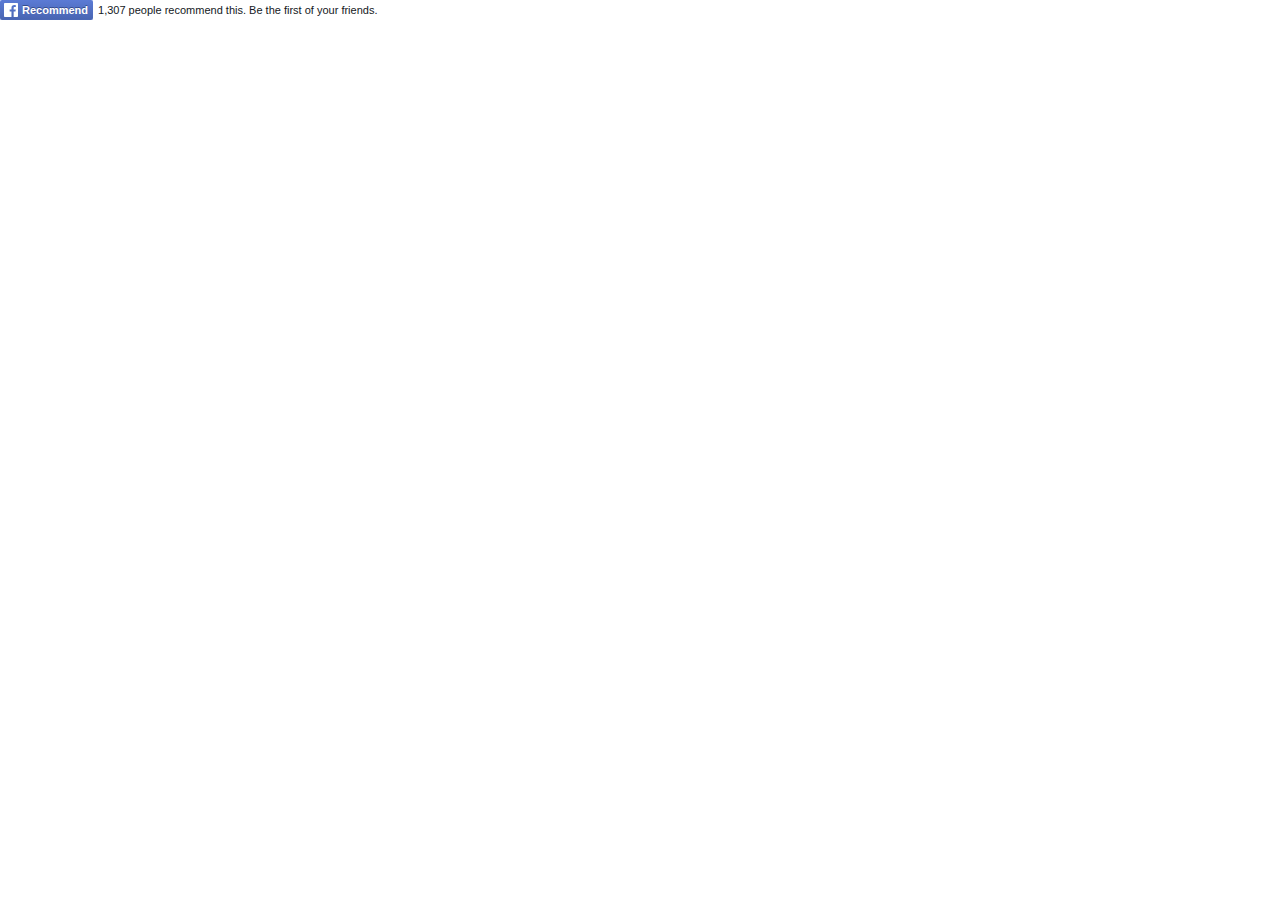
<file: samples/sample_article_files/like.html>
<!DOCTYPE html>
<!-- saved from url=(0474)https://www.facebook.com/v2.4/plugins/like.php?action=recommend&app_id=135272579883594&channel=http%3A%2F%2Fstaticxx.facebook.com%2Fconnect%2Fxd_arbiter.php%3Fversion%3D42%23cb%3Dfe157ade%26domain%3Dgrantland.com%26origin%3Dhttp%253A%252F%252Fgrantland.com%252Fff8aefb08%26relation%3Dparent.parent&container_width=0&href=http%3A%2F%2Fgrantland.com%2Fthe-triangle%2Fnotre-dame-college-football-2015-preview%2F&layout=standard&locale=en_US&sdk=joey&share=false&show_faces=true -->
<html lang="en" id="facebook" class="highContrastSetting svg "><head><meta http-equiv="Content-Type" content="text/html; charset=UTF-8"><meta charset="utf-8"><meta name="referrer" content="default" id="meta_referrer"><script></script><title>Facebook</title><meta name="format-detection" content="telephone=no"><style>body.plugin{background:transparent;overflow:hidden;-webkit-text-size-adjust:none}body{background:#fff;color:#141823;line-height:1.28;margin:0;padding:0;direction:ltr;unicode-bidi:embed}body,button,input,label,select,td,textarea{font-family:'lucida grande',tahoma,verdana,arial,sans-serif;font-size:11px}h1,h2,h3,h4,h5,h6{font-size:13px;color:#141823;margin:0;padding:0}h1{font-size:14px}h4,h5,h6{font-size:11px}p{margin:1em 0}a{color:#3b5998;cursor:pointer;text-decoration:none}button{margin:0}a:hover{text-decoration:underline}img{border:0}td,td.label{text-align:left}dd{color:#000}dt{color:#777}ul{list-style-type:none;margin:0;padding:0}abbr{border-bottom:none;text-decoration:none}hr{background:#d9d9d9;border-width:0;color:#d9d9d9;height:1px}.clearfix:after{clear:both;content:".";display:block;font-size:0;height:0;line-height:0;visibility:hidden}.clearfix{zoom:1}.datawrap{word-wrap:break-word}.word_break{display:inline-block}.ellipsis{overflow:hidden;text-overflow:ellipsis;white-space:nowrap}.aero{opacity:.5}.column{float:left}.center{margin-left:auto;margin-right:auto}#facebook .hidden_elem{display:none !important}#facebook .invisible_elem{visibility:hidden}#facebook .accessible_elem{clip:rect(1px 1px 1px 1px);clip:rect(1px, 1px, 1px, 1px);height:1px;overflow:hidden;position:absolute;width:1px}.direction_ltr{direction:ltr}.direction_rtl{direction:rtl}.text_align_ltr{text-align:left}.text_align_rtl{text-align:right}.pluginFontArial,.pluginFontArial button,.pluginFontArial input,.pluginFontArial label,.pluginFontArial select,.pluginFontArial td,.pluginFontArial textarea{font-family:Arial, sans-serif}.pluginFontLucida,.pluginFontLucida button,.pluginFontLucida input,.pluginFontLucida label,.pluginFontLucida select,.pluginFontLucida td,.pluginFontLucida textarea{font-family:Lucida Grande, sans-serif}.pluginFontSegoe,.pluginFontSegoe button,.pluginFontSegoe input,.pluginFontSegoe label,.pluginFontSegoe select,.pluginFontSegoe td,.pluginFontSegoe textarea{font-family:Segoe UI, sans-serif}.pluginFontTahoma,.pluginFontTahoma button,.pluginFontTahoma input,.pluginFontTahoma label,.pluginFontTahoma select,.pluginFontTahoma td,.pluginFontTahoma textarea{font-family:Tahoma, sans-serif}.pluginFontTrebuchet,.pluginFontTrebuchet button,.pluginFontTrebuchet input,.pluginFontTrebuchet label,.pluginFontTrebuchet select,.pluginFontTrebuchet td,.pluginFontTrebuchet textarea{font-family:Trebuchet MS, sans-serif}.pluginFontVerdana,.pluginFontVerdana button,.pluginFontVerdana input,.pluginFontVerdana label,.pluginFontVerdana select,.pluginFontVerdana td,.pluginFontVerdana textarea{font-family:Verdana, sans-serif}.pluginFontHelvetica,.pluginFontHelvetica button,.pluginFontHelvetica input,.pluginFontHelvetica label,.pluginFontHelvetica select,.pluginFontHelvetica td,.pluginFontHelvetica textarea{font-family:helvetica, arial, sans-serif}._1f8a{display:inline;float:left}._1f8b{float:left}._51mz{border:0;border-collapse:collapse;border-spacing:0}._5f0n{table-layout:fixed;width:100%}.uiGrid .vTop{vertical-align:top}.uiGrid .vMid{vertical-align:middle}.uiGrid .vBot{vertical-align:bottom}.uiGrid .hLeft{text-align:left}.uiGrid .hCent{text-align:center}.uiGrid .hRght{text-align:right}._51mx:first-child>._51m-{padding-top:0}._51mx:last-child>._51m-{padding-bottom:0}._51mz ._51mw{padding-right:0}._51mz ._51m-:first-child{padding-left:0}.pluginErrorLink{color:#f03d25}.fss{font-size:9px}.fsm{font-size:11px}.fsl{font-size:13px}.fsxl{font-size:16px}.fsxxl{font-size:18px}.fwn{font-weight:normal}.fwb{font-weight:bold}.fcb{color:#333}.fcg{color:#7f7f7f}.fcw{color:#fff}form{margin:0;padding:0}label{cursor:pointer;color:#666;font-weight:bold;vertical-align:middle}label input{font-weight:normal}textarea,.inputtext,.inputpassword{border:1px solid #bdc7d8;margin:0;padding:3px;-webkit-appearance:none;-webkit-border-radius:0}textarea{max-width:100%}select{border:1px solid #bdc7d8;padding:2px}.inputtext,.inputpassword{padding-bottom:4px}.inputtext:invalid,.inputpassword:invalid{-webkit-box-shadow:none}.inputradio{padding:0;margin:0 5px 0 0;vertical-align:middle}.inputcheckbox{border:0;vertical-align:middle}.inputbutton,.inputsubmit{border-style:solid;border-width:1px;border-color:#dcdee3 #0e1f5b #0e1f5b #d9dfea;background-color:#3b5998;color:#fff;padding:2px 15px 3px 15px;text-align:center}.inputsubmit_disabled{background-color:#999;border-bottom:1px solid #000;border-right:1px solid #666;color:#fff}.inputaux{background:#e9eaed;border-color:#e9eaed #666 #666 #e7e7e7;color:#000}.inputaux_disabled{color:#999}.inputsearch{background:#ffffff url(https://static.xx.fbcdn.net/rsrc.php/v2/yL/r/unHwF9CkMyM.png) no-repeat left 4px;padding-left:17px}.pluginButtonSpacer{padding-left:4px}.pluginButton{background:#4c69ba;background:-webkit-gradient(linear, center top, center bottom, from(#4c69ba), to(#3b55a0));background:-webkit-linear-gradient(#4c69ba, #3b55a0);border:none;border-radius:2px;color:#fff;cursor:pointer;font-weight:bold;height:20px;line-height:20px;padding:0;text-shadow:0 -1px 0 #354c8c;white-space:nowrap}.pluginButtonLight{background:-webkit-gradient(linear, center top, center bottom, from(#0084ff), to(#006fff));background:-webkit-linear-gradient(#0084ff, #006fff);text-shadow:0 -1px 0 #005ecf}.pluginButtonInline{display:inline-block}.pluginButtonX{cursor:default}.pluginButton button{background:transparent;border:0;color:inherit;cursor:pointer;font:inherit;font-weight:bold;margin:0;outline:none;padding:0;text-shadow:0 -1px 0 #354c8c}.pluginButtonIcon{height:14px;left:0;margin:0 4px 0 4px;position:relative;top:3px;vertical-align:top;width:14px}.pluginButtonImage{display:inline-block}.pluginButtonIconSVG{height:14px;width:14px}.no_svg .pluginButtonIconSVG,.svg .pluginButtonIconPNG{display:none}.pluginButtonContainer{-webkit-font-smoothing:antialiased}.pluginButtonIconPlaceholder{display:block;height:14px;width:7px}.pluginButton .pluginButtonLabel{padding:0 5px 0 0;position:relative;vertical-align:top}.android .pluginButton .pluginButtonLabel{top:1px}.pluginButton:hover{background:#5b7bd5;background:-webkit-gradient(linear, center top, center bottom, from(#5b7bd5), to(#4864b1));background:-webkit-linear-gradient(#5b7bd5, #4864b1);border-color:#5874c3 #4961a8 #41599f;-webkit-box-shadow:inset 0 0 1px #607fd6}.pluginButtonLight:hover{background:-webkit-gradient(linear, center top, center bottom, from(#009bff), to(#0084ff));background:-webkit-linear-gradient(#009bff, #0084ff);-webkit-box-shadow:inset 0 0 1px #006fff}.pluginButtonPressed,.pluginButtonPressed:hover{background:#355089;background:-webkit-gradient(linear, center top, center bottom, from(#415ca9), to(#4c69ba));background:-webkit-linear-gradient(#415ca9, #4c69ba);border-color:#385490 #ddd #374f92;-webkit-box-shadow:inset 0 0 1px #3e58a3;opacity:.7}.pluginButtonPressedLight,.pluginButtonPressedLight:hover{background:-webkit-gradient(linear, center top, center bottom, from(#006fff), to(#0084ff));background:-webkit-linear-gradient(#006fff, #0084ff)}.pluginButtonErrorLink{color:#a00;font-weight:bold}.pluginButtonX .pluginButtonXOff,.pluginButtonX button:hover .pluginButtonXOn,.pluginButtonX button:focus .pluginButtonXOn{display:inline-block}.pluginButtonX .pluginButtonXOn,.pluginButtonX button:hover .pluginButtonXOff,.pluginButtonX button:focus .pluginButtonXOff{display:none}.pluginButton .pluginButtonThrobber,form.async_saving .pluginButtonIconWithThrobber{display:none}form.async_saving .pluginButtonThrobber{display:inline-block;margin-top:2px;margin-bottom:1px;max-width:14px}.sp_plugin-button-2x{background-image:url(https://static.xx.fbcdn.net/rsrc.php/v2/y5/r/KxVPs0eEy36.png);background-size:30px 72px;background-repeat:no-repeat;display:inline-block;height:14px;width:14px}.sp_plugin-button-2x.sx_plugin-button-2x_favblue{background-position:0 -42px}.sp_plugin-button-2x.sx_plugin-button-2x_chblue{background-position:0 -27px}.sp_plugin-button-2x.sx_plugin-button-2x_xblue{background-position:-15px -27px}.sp_plugin-button-2x.sx_plugin-button-2x_thumb{width:13px;height:13px;background-position:-15px -57px}.sp_plugin-button-2x.sx_plugin-button-2x_bigthumb{width:29px;height:26px;background-position:0 0}.sp_plugin-button-2x.sx_plugin-button-2x_fav{background-position:-15px -42px}.sp_plugin-button-2x.sx_plugin-button-2x_favgrey{background-position:0 -57px}i.img{-ms-high-contrast-adjust:none;_overflow:hidden}i.img u{left:-999999px;position:absolute}.pas{padding:5px}.pam{padding:10px}.pal{padding:20px}.pts{padding-top:5px}.ptm{padding-top:10px}.ptl{padding-top:20px}.prs{padding-right:5px}.prm{padding-right:10px}.prl{padding-right:20px}.pbs{padding-bottom:5px}.pbm{padding-bottom:10px}.pbl{padding-bottom:20px}.pls{padding-left:5px}.plm{padding-left:10px}.pll{padding-left:20px}.phs{padding-left:5px;padding-right:5px}.phm{padding-left:10px;padding-right:10px}.phl{padding-left:20px;padding-right:20px}.pvs{padding-top:5px;padding-bottom:5px}.pvm{padding-top:10px;padding-bottom:10px}.pvl{padding-top:20px;padding-bottom:20px}.mas{margin:5px}.mam{margin:10px}.mal{margin:20px}.mts{margin-top:5px}.mtm{margin-top:10px}.mtl{margin-top:20px}.mrs{margin-right:5px}.mrm{margin-right:10px}.mrl{margin-right:20px}.mbs{margin-bottom:5px}.mbm{margin-bottom:10px}.mbl{margin-bottom:20px}.mls{margin-left:5px}.mlm{margin-left:10px}.mll{margin-left:20px}.mhs{margin-left:5px;margin-right:5px}.mhm{margin-left:10px;margin-right:10px}.mhl{margin-left:20px;margin-right:20px}.mvs{margin-top:5px;margin-bottom:5px}.mvm{margin-top:10px;margin-bottom:10px}.mvl{margin-top:20px;margin-bottom:20px}.pluginFacepileConnectLast,.pluginFacepileConnectConnected .pluginFacepileConnectFirst{-webkit-animation:show .4s;display:inline-block !important}.pluginFacepileConnectFirst,.pluginFacepileConnectConnected .pluginFacepileConnectLast{display:none !important}@-webkit-keyframes show{0%{opacity:0}100%{opacity:1}}._43q9 ._4cg3{margin-top:-2px}._43qc ._4cg3{margin-top:-1px}._43qf ._4cg3{margin-top:-3px}._43q9 ._43q7{margin:2px 2px 0 0}._43qc ._43q7{margin:1px 1px 0 0}._43qf ._43q7{margin:3px 3px 0 0}._43qm li:last-child{margin-right:0}._43q7 a{display:block;position:relative}._2rt_>div{vertical-align:bottom}._43q7 .img{vertical-align:bottom}._43qm .showAll{display:block}._43qm ._43qn{border-color:#758ab7;border-width:1px 0 0;padding:3px}._43q9 ._43qn{line-height:18px;margin:2px 2px 0 0}._43qc ._43qn{line-height:24px;margin:1px 1px 0 0}._43qf ._43qn{line-height:44px;margin:3px 3px 0 0}._4ki>li{border-width:0 0 0 1px;display:inline-block}._4kg>li{border-width:1px 0 0 0}._509->li{vertical-align:top}._509_>li{vertical-align:middle}._50a0>li{vertical-align:bottom}.uiList>li:first-child{border-width:0}._4ks>li{border-color:#e9eaed;border-style:solid}._4kt>li{border-color:#ccc;border-style:solid}._4ku>li{border-color:#aaa;border-style:solid}._4of{color:#3b5998;list-style-type:square;margin-left:12px}._4ki._703>li{padding-left:20px;padding-right:20px}._4ki._704>li{padding-left:5px;padding-right:5px}._4ki._6-j>li{padding-left:10px;padding-right:10px}._4ki._6-i>li{padding-right:0}._4kg._704>li{padding-top:5px;padding-bottom:5px}._4kg._6-j>li{padding-top:10px;padding-bottom:10px}._4kg._703>li{padding-top:20px;padding-bottom:20px}._4kg._6-i>li{padding-bottom:0}._4kg._6-h>li:first-child{padding-top:0}._4kg._6-h>li:last-child{padding-bottom:0}._4ki._6-h>li:first-child{padding-left:0}._4ki._6-h>li:last-child{padding-right:0}._56zz{position:absolute;width:100%;z-index:3}._56z-{top:24px;width:450px}._56z_{top:23px}._56-0{top:0}._56-1{top:62px}._56-2{top:24px}._56zy img{margin-top:0}._5jjm ._5jjl{background-color:#f6f7f8;border-bottom:1px solid #d9d9d9;height:24px;padding:16px 12px;vertical-align:middle}._5jjm ._5jjl span{display:inline-block;vertical-align:middle}._5jjm ._5jjn{border-radius:2px;height:24px;vertical-align:middle;width:24px}._5jjm ._5sdw{position:absolute;top:11px}._5jjm ._5jjl ._5jjo{color:#141823;display:inline-block;font-weight:bold;height:24px;line-height:24px;max-width:340px;overflow:hidden;padding-left:37px;position:absolute;vertical-align:middle}._1op8{overflow:hidden;text-overflow:ellipsis;white-space:nowrap;width:100%}._5jjm ._56zy{margin:12px 12px 0}._5jjm ._56zy .uiMentionsInput{min-height:65px}._5jjm *::-webkit-input-placeholder{color:#9197a3}._5jjm ._56zy .uiTypeahead,._5jjm ._56zy .uiTypeahead .wrap{border:none}._5jjq{border:1px solid;border-color:#e9eaed #e9eaed #d1d1d1;-webkit-box-shadow:0 1px 3px -1px rgba(0, 0, 0, .15)}._5jjq ._5tzr{float:left;height:134px;margin:10px 12px;position:absolute}._5jjq._5tzs ._5tzr{float:none;height:auto;min-height:100px;position:relative}._5jjq ._5tzr ._5tzt{font-family:Georgia, 'lucida grande',tahoma,verdana,arial,sans-serif;font-size:18px;font-weight:500;line-height:22px;max-height:88px;overflow:hidden}._5jjq ._5tzr ._5tzu{bottom:0;color:#9197a3;font-size:11px;position:absolute;text-transform:uppercase}._5jjq ._5tzr ._5tzv{font-family:Georgia, 'lucida grande',tahoma,verdana,arial,sans-serif;font-size:12px}._5jjq img{margin:0;width:154px}._5jjm th{width:20%}@media (max-device-width: 480px){._56z-{width:320px}._5jjq ._5tzr{float:none;height:auto;position:relative}._5jjq ._5tzr ._5tzu,._5jjq ._5tzr ._5tzt{max-width:195px;overflow:hidden;text-overflow:ellipsis}._5jjq ._5tzr ._5tzu{position:relative}._5jjq img{width:80px}._1op8{width:220px}._5jjm th{width:30%}}._4xn4{border-left:1px solid #323232;border-right:1px solid #323232;border-top:1px solid #323232}._4xn6{background:#fff;border-bottom:2px solid #283e6c;color:#000}._4xn4,._4xn4 button,._4xn4 input,._4xn4 label,._4xn4 select,._4xn4 td,._4xn4 textarea{font-size:14px}._4xn4 .uiToken{height:1.3em}._4xn4 .uiToken .remove{top:1px}._5op1 ._4xn6{background:#fff;-webkit-background-clip:padding-box;border:1px solid #e5e5e5;border-radius:3px;-webkit-box-shadow:0 0 5px rgba(0, 0, 0, .3);margin:0 3px 3px 3px}._5op1 ._4xn4{border:none !important}._4xn4{position:relative}._4xn8,._4xn9{height:0;line-height:0;position:absolute;width:0}._4xn8{border:5px solid transparent}._4xn9{border:4px solid transparent}._4xna ._4xn8{top:6px}._4xnb ._4xn8{bottom:6px}._4xnc ._4xn8{left:6px}._4xnd ._4xn8{right:6px}._4xne ._4xn8{top:-10px}._4xnf ._4xn8{bottom:-10px}._4xng ._4xn8{left:-10px}._4xnh ._4xn8{right:-10px}._4xne ._4xn9{left:-4px;top:-3px}._4xnf ._4xn9{bottom:-3px;left:-4px}._4xng ._4xn9{left:-3px;top:-4px}._4xnh ._4xn9{right:-3px;top:-4px}._4xne ._4xn8{border-bottom-color:#333}._4xnf ._4xn8{border-top-color:#293e6b}._5op1 ._4xne ._4xn8{border-bottom-color:#e5e5e5}._4xng ._4xn8{border-right-color:#333}._4xnh ._4xn8{border-left-color:#333}._4xne ._4xn9{border-bottom-color:#fff}._4xnf ._4xn9{border-top-color:#fff}._4xng ._4xn9{border-right-color:#fff}._4xnh ._4xn9{border-left-color:#fff}._4xne{margin-top:5px}._4xnf{margin-bottom:4px}._4xng{margin-left:5px}._4xnh{margin-right:5px}.pluginFluidInputContainer{margin:0 4px}.pluginFluidInput{height:42px;margin-left:-4px;width:100%}.lfloat{float:left}.rfloat{float:right}._ohe{float:left}._ohf{float:right}._8o,._8o .img{display:block}._8r{margin-right:5px}._8s{margin-right:8px}._8t{margin-right:10px}._42ef{overflow:hidden}._1mwt{text-align:right}._4jy0,._59pe:focus,._59pe:hover{background-color:#f6f7f8;background-image:url(https://static.xx.fbcdn.net/rsrc.php/v2/y1/r/wL6VQj7Ab77.png);background-repeat:repeat-x;border:1px solid;border-radius:2px;-webkit-box-shadow:0 1px 1px rgba(0, 0, 0, .05);-webkit-box-sizing:content-box;font-family:helvetica, arial, sans-serif;-webkit-font-smoothing:antialiased;font-weight:bold;position:relative;text-align:center;vertical-align:middle}._4jy0{padding:0 8px}._4jy0:before{content:'';display:inline-block;height:20px;vertical-align:middle}html ._4jy0:focus{-webkit-box-shadow:0 0 1px 2px rgba(88, 144, 255, .75), 0 1px 1px rgba(0, 0, 0, .15);outline:none}._4jy0._5f0v:focus{-webkit-box-shadow:0 1px 1px rgba(0, 0, 0, .05)}._4jy0 .img{bottom:1px;position:relative;vertical-align:middle}form.async_saving ._4jy0,a.async_saving._4jy0,._4jy0._42fr,._4jy0._42fr:active,._4jy0._42fr:focus,._4jy0._42fr:hover{cursor:default;opacity:.5}._517h,._59pe:focus,._59pe:hover,._517h._42fr:active,._517h._42fr._42fs{border-color:#cccccc #c5c6c8 #b6b7b9;color:#4e5665;text-shadow:0 1px 0 #fff}._517h:active,._517h._42fs{border-color:#ccc}._517h._42fs,._517h._42fr._42fs{color:#5890ff}._4jy1,._4jy2{color:#fff;text-shadow:0 -1px 0 rgba(0, 0, 0, .2)}._4jy1,._4jy1._42fr:active,._4jy1._42fr._42fs{background-color:#4e69a2;border-color:#435a8b #3c5488 #334c83}._4jy1:active,._4jy1._42fs{background-color:#4e69a2;border-color:#2f477a #314a7f #334c83}._4jy2,._4jy2._42fr:active,._4jy2._42fr._42fs{background-color:#6bb933;border-color:#60a62e #519f18 #409701}._4jy2:active,._4jy2._42fs{background-color:#52bb5d;border-color:#3a8b00 #3f9700 #419b00}._59pe,form.async_saving ._59pe,a.async_saving._59pe,._59pe._42fr,._59pe._42fr:active,._59pe._42fr:focus,._59pe._42fr:hover{background:none;border-color:transparent;-webkit-box-shadow:none}._517i,._517i._42fr:active,._517i._42fr._42fs{background-position:0 0;font-size:12px;height:18px;line-height:18px}._517i:active,._517i._42fs{background-position:0 -156px}._4jy1._517i,._4jy1._517i._42fr:active,._4jy1._517i._42fr._42fs{background-position:0 -314px}._4jy1._517i:active,._4jy1._517i._42fs{background-position:0 -471px}._4jy2._517i,._4jy2._517i._42fr:active,._4jy2._517i._42fr._42fs{background-position:0 -628px}._4jy2._517i:active,._4jy2._517i._42fs{background-position:0 -785px}._4jy3,._4jy3._42fr:active,._4jy3._42fr._42fs{background-position:0 -21px;font-size:12px;line-height:22px}._4jy3:active,._4jy3._42fs{background-position:0 -178px}._4jy1._4jy3,._4jy1._4jy3._42fr:active,._4jy1._4jy3._42fr._42fs{background-position:0 -335px}._4jy1._4jy3:active,._4jy1._4jy3._42fs{background-position:0 -492px}._4jy2._4jy3,._4jy2._4jy3._42fr:active,._4jy2._4jy3._42fr._42fs{background-position:0 -649px}._4jy2._4jy3:active,._4jy2._4jy3._42fs{background-position:0 -806px}._4jy4,._4jy4._42fr:active,._4jy4._42fr._42fs{background-position:0 -46px;font-size:12px;line-height:26px;padding:0 10px}._4jy4:active,._4jy4._42fs{background-position:0 -203px}._4jy1._4jy4,._4jy1._4jy4._42fr:active,._4jy1._4jy4._42fr._42fs{background-position:0 -360px}._4jy1._4jy4:active,._4jy1._4jy4._42fs{background-position:0 -517px}._4jy2._4jy4,._4jy2._4jy4._42fr:active,._4jy2._4jy4._42fr._42fs{background-position:0 -674px}._4jy2._4jy4:active,._4jy2._4jy4._42fs{background-position:0 -831px}._4jy5,._4jy5._42fr:active,._4jy5._42fr._42fs{background-position:0 -75px;font-size:14px;line-height:34px;padding:0 16px}._4jy5:active,._4jy5._42fs{background-position:0 -232px}._4jy1._4jy5,._4jy1._4jy5._42fr:active,._4jy1._4jy5._42fr._42fs{background-position:0 -389px}._4jy1._4jy5:active,._4jy1._4jy5._42fs{background-position:0 -546px}._4jy2._4jy5,._4jy2._4jy5._42fr:active,._4jy2._4jy5._42fr._42fs{background-position:0 -703px}._4jy2._4jy5:active,._4jy2._4jy5._42fs{background-position:0 -860px}._4jy6,._4jy6._42fr:active,._4jy6._42fr._42fs{background-position:0 -112px;font-size:14px;line-height:42px;padding:0 24px}._4jy6:active,._4jy6._42fs{background-position:0 -269px}._4jy1._4jy6,._4jy1._4jy6._42fr:active,._4jy1._4jy6._42fr._42fs{background-position:0 -426px}._4jy1._4jy6:active,._4jy1._4jy6._42fs{background-position:0 -583px}._4jy2._4jy6,._4jy2._4jy6._42fr:active,._4jy2._4jy6._42fr._42fs{background-position:0 -740px}._4jy2._4jy6:active,._4jy2._4jy6._42fs{background-position:0 -897px}._51xa ._4jy0{border-radius:0;-webkit-box-shadow:none;display:inline-block;margin:0 !important;margin-left:-1px !important;position:relative;z-index:1}._51xa>._4jy0:first-child,._51xa>:first-child ._4jy0{border-radius:2px 0 0 2px;margin-left:0 !important}._51xa>._4jy0:last-child,._51xa>:last-child ._4jy0{border-radius:0 2px 2px 0}._51xa ._4jy0._42fr{z-index:0}._51xa ._4jy0._4jy1,._51xa ._4jy0._4jy2{z-index:2}._51xa ._4jy0:focus{z-index:3}._4jy0._52nf{cursor:default}._4jy0._52nd{-webkit-box-shadow:none}._9c6,._9c6:active{-webkit-background-clip:padding-box;border-color:#666;border-color:rgba(0, 0, 0, .4)}._3y89 ._4jy0{border-bottom-width:0;border-top-width:0}._3y89>._4jy0:first-child,._3y89>:first-child ._4jy0{border-left-width:0;border-radius:1px 0 0 1px}._3y89>._4jy0:last-child,._3y89>:last-child ._4jy0{border-radius:0 1px 1px 0;border-right-width:0}._42ft{cursor:pointer;display:inline-block;text-decoration:none;white-space:nowrap}._42ft:hover{text-decoration:none}._42ft+._42ft{margin-left:4px}._42fr,._42fs{cursor:default}._rv{height:100px;width:100px}._rw{height:50px;width:50px}._s0:only-child{display:block}._54rv{height:16px;width:16px}._54ru{height:32px;width:32px}._tzw{height:40px;width:40px}._54rt{height:48px;width:48px}._54rs{height:56px;width:56px}._1m9m{height:64px;width:64px}._ry{height:24px;width:24px}.uiTextareaNoResize{resize:none}.uiTextareaAutogrow{overflow:hidden}*::-webkit-input-placeholder{color:#9197a3}*:focus::-webkit-input-placeholder{color:#bdc1c9}.no_js *::-webkit-input-placeholder{color:#000}.unclickable{overflow:hidden;position:relative;-webkit-user-select:none}.unclickable .unclickableMask{background:url(https://static.xx.fbcdn.net/rsrc.php/v2/y4/r/-PAXP-deijE.gif) repeat;height:100%;left:0;position:absolute;top:0;width:100%;z-index:10}@media print{.unclickable .unclickableMask{background:none}}._mw_{color:#5890ff}._mw-{color:#dc6b6b}._43_1 ._4tm-,._4tm-{font-size:14px}._3__n{margin:0 8px 0 2px}._29ee{cursor:pointer;vertical-align:middle}._29ee ._1lbg{display:block;margin-top:-1px}._29ef{margin-left:2px}._29ef,._4dtr{line-height:16px;vertical-align:middle}._6a{display:inline-block}._6d{vertical-align:bottom}._6b{vertical-align:middle}._6e{vertical-align:top}._5u5j{width:100%}._li._li._li{overflow:initial}._4qba{font-style:normal}._4qbb,._4qbc,._4qbd{background:none;font-style:normal;padding:0;width:auto}._4qbd{border-bottom:1px solid #f99}._4qbb,._4qbc{border-bottom:1px solid #999}._4qbb:hover,._4qbc:hover,._4qbd:hover{background-color:#fcc;border-top:1px solid #ccc;cursor:help}._5f0v{outline:none}._3oxt{outline:1px dotted #3b5998;outline-color:invert}.webkit ._3oxt{outline:5px auto #5b9dd9}.win.webkit ._3oxt{outline-color:#e59700}.uiLayer{outline:none}.textMetrics{border:none;height:1px;overflow:hidden;padding:0;position:absolute;top:-9999999px}.textMetricsInline{white-space:pre}._32qa button{opacity:.4}._59ov{height:100%;height:910px;position:relative;top:-10px;width:100%}._5ti_{background-size:cover;height:100%;width:100%}._5tj2{height:900px}._2mm3 ._5a8u .uiBoxGray{background:#fff;margin:0;padding:12px}.highContrast ._59c6._5dzz:before{content:url(https://static.xx.fbcdn.net/rsrc.php/v2/yh/r/QC9EF_HPFvp.png);margin:-369px 0 0 1px;position:absolute}.highContrast ._59c6._5dzz{overflow:hidden;position:relative}._59c6._5dzz{background-image:url(https://static.xx.fbcdn.net/rsrc.php/v2/yh/r/QC9EF_HPFvp.png);background-repeat:no-repeat;background-size:30px 578px;background-position:1px -369px}.highContrast ._59c6._5d-3._5dzz:before{content:url(https://static.xx.fbcdn.net/rsrc.php/v2/yh/r/QC9EF_HPFvp.png);margin:-369px 0 0 1px;position:absolute}.highContrast ._59c6._5d-3._5dzz{overflow:hidden;position:relative}._59c6._5d-3._5dzz{background-image:url(https://static.xx.fbcdn.net/rsrc.php/v2/yh/r/QC9EF_HPFvp.png);background-repeat:no-repeat;background-size:30px 578px;background-position:1px -369px}.highContrast ._59c6._5dz-:before{content:url(https://static.xx.fbcdn.net/rsrc.php/v2/yh/r/QC9EF_HPFvp.png);margin:-369px 0 0 1px;position:absolute}.highContrast ._59c6._5dz-{overflow:hidden;position:relative}._59c6._5dz-{background-image:url(https://static.xx.fbcdn.net/rsrc.php/v2/yh/r/QC9EF_HPFvp.png);background-repeat:no-repeat;background-size:30px 578px;background-position:1px -369px}.highContrast ._59c6._5dz_:before{content:url(https://static.xx.fbcdn.net/rsrc.php/v2/yh/r/QC9EF_HPFvp.png);margin:-369px 0 0 1px;position:absolute}.highContrast ._59c6._5dz_{overflow:hidden;position:relative}._59c6._5dz_{background-image:url(https://static.xx.fbcdn.net/rsrc.php/v2/yh/r/QC9EF_HPFvp.png);background-repeat:no-repeat;background-size:30px 578px;background-position:1px -369px}.uiTypeaheadView .basic ._5dzy{float:none}.uiTypeaheadView .compact ._5dzy{display:inline-block;position:static}.UFIReplySocialSentenceLinkText ._5dzy{margin-left:1px}._5dzy{display:inline-block}._5dzz{height:14px;margin-left:3px;vertical-align:-2px;width:14px}._5d-3._5dzz{height:16px;margin-left:2px;vertical-align:-3px;width:16px}._5dz-{height:15px;margin-left:3px;vertical-align:-2px;width:15px}._5dz_{height:17px;margin-left:3px;vertical-align:-4px;width:17px}._5d-0{height:19px;margin-left:2px;vertical-align:-3px;width:19px}._5d-1{height:19px;margin-left:4px;vertical-align:-2px;width:19px}._5d-3._5d-1{height:26px;margin-left:4px;vertical-align:-5px;width:26px}._59t2._5dzz{background-image:url(https://static.xx.fbcdn.net/rsrc.php/v2/yX/r/XTBCJQ4brFv.png)}._59t2._5dz-{background-image:url(https://static.xx.fbcdn.net/rsrc.php/v2/yt/r/9P4tFVoazCQ.png)}._59t2._5dz_{background-image:url(https://static.xx.fbcdn.net/rsrc.php/v2/yl/r/seydRWcRiTg.png)}._59t2._5d-0{background-image:url(https://static.xx.fbcdn.net/rsrc.php/v2/ye/r/ui6i-KsMj_C.png)}._59t2._5d-1{background-image:url(https://static.xx.fbcdn.net/rsrc.php/v2/y_/r/pAT_aWF8wR_.png)}.highContrast ._1gop._5dzz:before{content:url(https://static.xx.fbcdn.net/rsrc.php/v2/yh/r/QC9EF_HPFvp.png);margin:-495px 0 0 0;position:absolute}.highContrast ._1gop._5dzz{overflow:hidden;position:relative}._1gop._5dzz{background-image:url(https://static.xx.fbcdn.net/rsrc.php/v2/yh/r/QC9EF_HPFvp.png);background-repeat:no-repeat;background-size:30px 578px;background-position:0 -495px;height:16px;width:16px}.highContrast .uiTypeaheadView .selected ._1gop._5dzz:before{content:url(https://static.xx.fbcdn.net/rsrc.php/v2/yh/r/QC9EF_HPFvp.png);margin:-477px 0 0 0;position:absolute}.highContrast .uiTypeaheadView .selected ._1gop._5dzz{overflow:hidden;position:relative}.uiTypeaheadView .selected ._1gop._5dzz{background-image:url(https://static.xx.fbcdn.net/rsrc.php/v2/yh/r/QC9EF_HPFvp.png);background-repeat:no-repeat;background-size:30px 578px;background-position:0 -477px;-webkit-filter:brightness(200%);height:16px;width:16px}.highContrast ._56_f._5dzz:before,.highContrast .uiTypeaheadView .search.updatedSuggestionRows .selected ._56_f._5dzz:before{content:url(https://static.xx.fbcdn.net/rsrc.php/v2/yh/r/QC9EF_HPFvp.png);margin:-389px 0 0 -1px;position:absolute}.highContrast ._56_f._5dzz,.highContrast .uiTypeaheadView .search.updatedSuggestionRows .selected ._56_f._5dzz{overflow:hidden;position:relative}._56_f._5dzz,.uiTypeaheadView .search.updatedSuggestionRows .selected ._56_f._5dzz{background-image:url(https://static.xx.fbcdn.net/rsrc.php/v2/yh/r/QC9EF_HPFvp.png);background-repeat:no-repeat;background-size:30px 578px;background-position:-1px -389px}.highContrast ._56_f._5d-3._5dzz:before{content:url(https://static.xx.fbcdn.net/rsrc.php/v2/yh/r/QC9EF_HPFvp.png);margin:-243px 0 0 -1px;position:absolute}.highContrast ._56_f._5d-3._5dzz{overflow:hidden;position:relative}._56_f._5d-3._5dzz{background-image:url(https://static.xx.fbcdn.net/rsrc.php/v2/yh/r/QC9EF_HPFvp.png);background-repeat:no-repeat;background-size:30px 578px;background-position:-1px -243px}.highContrast ._56_f._5dz-:before{content:url(https://static.xx.fbcdn.net/rsrc.php/v2/yh/r/QC9EF_HPFvp.png);margin:-425px 0 0 -1px;position:absolute}.highContrast ._56_f._5dz-{overflow:hidden;position:relative}._56_f._5dz-{background-image:url(https://static.xx.fbcdn.net/rsrc.php/v2/yh/r/QC9EF_HPFvp.png);background-repeat:no-repeat;background-size:30px 578px;background-position:-1px -425px}.highContrast ._56_f._5dz_:before{content:url(https://static.xx.fbcdn.net/rsrc.php/v2/yh/r/QC9EF_HPFvp.png);margin:-443px 0 0 -1px;position:absolute}.highContrast ._56_f._5dz_{overflow:hidden;position:relative}._56_f._5dz_{background-image:url(https://static.xx.fbcdn.net/rsrc.php/v2/yh/r/QC9EF_HPFvp.png);background-repeat:no-repeat;background-size:30px 578px;background-position:-1px -443px}.highContrast ._56_f._5d-0:before{content:url(https://static.xx.fbcdn.net/rsrc.php/v2/yh/r/QC9EF_HPFvp.png);margin:-113px 0 0 -1px;position:absolute}.highContrast ._56_f._5d-0{overflow:hidden;position:relative}._56_f._5d-0{background-image:url(https://static.xx.fbcdn.net/rsrc.php/v2/yh/r/QC9EF_HPFvp.png);background-repeat:no-repeat;background-size:30px 578px;background-position:-1px -113px}.highContrast ._56_f._5d-1:before{content:url(https://static.xx.fbcdn.net/rsrc.php/v2/yh/r/QC9EF_HPFvp.png);margin:-181px 0 0 -1px;position:absolute}.highContrast ._56_f._5d-1{overflow:hidden;position:relative}._56_f._5d-1{background-image:url(https://static.xx.fbcdn.net/rsrc.php/v2/yh/r/QC9EF_HPFvp.png);background-repeat:no-repeat;background-size:30px 578px;background-position:-1px -181px}.highContrast ._56_f._5d-3._5d-1:before{content:url(https://static.xx.fbcdn.net/rsrc.php/v2/yh/r/QC9EF_HPFvp.png);margin:-31px 0 0 -1px;position:absolute}.highContrast ._56_f._5d-3._5d-1{overflow:hidden;position:relative}._56_f._5d-3._5d-1{background-image:url(https://static.xx.fbcdn.net/rsrc.php/v2/yh/r/QC9EF_HPFvp.png);background-repeat:no-repeat;background-size:30px 578px;background-position:-1px -31px}.highContrast ._56_f._3vjg._5dzz:before,.highContrast ._56_f._5d-3._3vjg ._5dzz:before,.highContrast ._56_f._3vjg._5dz-:before,.highContrast ._56_f._3vjg._5dz_:before,.highContrast ._56_f._3vjg._5d-0:before,.highContrast ._56_f._3vjg._5d-1:before,.highContrast ._56_f._5d-3._3vjg ._5d-1:before{content:url(https://static.xx.fbcdn.net/rsrc.php/v2/yh/r/QC9EF_HPFvp.png);margin:-561px 0 0 1px;position:absolute}.highContrast ._56_f._3vjg._5dzz,.highContrast ._56_f._5d-3._3vjg ._5dzz,.highContrast ._56_f._3vjg._5dz-,.highContrast ._56_f._3vjg._5dz_,.highContrast ._56_f._3vjg._5d-0,.highContrast ._56_f._3vjg._5d-1,.highContrast ._56_f._5d-3._3vjg ._5d-1{overflow:hidden;position:relative}._56_f._3vjg._5dzz,._56_f._5d-3._3vjg ._5dzz,._56_f._3vjg._5dz-,._56_f._3vjg._5dz_,._56_f._3vjg._5d-0,._56_f._3vjg._5d-1,._56_f._5d-3._3vjg ._5d-1{background-image:url(https://static.xx.fbcdn.net/rsrc.php/v2/yh/r/QC9EF_HPFvp.png);background-repeat:no-repeat;background-size:30px 578px;background-position:1px -561px}.highContrast .uiTypeaheadView .selected ._56_f._5dzz:before{content:url(https://static.xx.fbcdn.net/rsrc.php/v2/yh/r/QC9EF_HPFvp.png);margin:-407px 0 0 -1px;position:absolute}.highContrast .uiTypeaheadView .selected ._56_f._5dzz{overflow:hidden;position:relative}.uiTypeaheadView .selected ._56_f._5dzz{background-image:url(https://static.xx.fbcdn.net/rsrc.php/v2/yh/r/QC9EF_HPFvp.png);background-repeat:no-repeat;background-size:30px 578px;background-position:-1px -407px}.highContrast .selected ._56_f._5dz_:before{content:url(https://static.xx.fbcdn.net/rsrc.php/v2/yh/r/QC9EF_HPFvp.png);margin:-461px 0 0 -1px;position:absolute}.highContrast .selected ._56_f._5dz_{overflow:hidden;position:relative}.selected ._56_f._5dz_{background-image:url(https://static.xx.fbcdn.net/rsrc.php/v2/yh/r/QC9EF_HPFvp.png);background-repeat:no-repeat;background-size:30px 578px;background-position:-1px -461px}.UFICommentContent ._56_f{margin-left:1px}._56_f._4yxb{margin-left:0}.tooltipContent ._4ag8{overflow:hidden;white-space:normal;width:164px}.highContrast ._5n3t._5dzz:before{content:url(https://static.xx.fbcdn.net/rsrc.php/v2/yh/r/QC9EF_HPFvp.png);margin:-513px 0 0 1px;position:absolute}.highContrast ._5n3t._5dzz{overflow:hidden;position:relative}._5n3t._5dzz{background-image:url(https://static.xx.fbcdn.net/rsrc.php/v2/yh/r/QC9EF_HPFvp.png);background-repeat:no-repeat;background-size:30px 578px;background-position:1px -513px}.highContrast ._5n3t._5d-3._5dzz:before{content:url(https://static.xx.fbcdn.net/rsrc.php/v2/yh/r/QC9EF_HPFvp.png);margin:-261px 0 0 1px;position:absolute}.highContrast ._5n3t._5d-3._5dzz{overflow:hidden;position:relative}._5n3t._5d-3._5dzz{background-image:url(https://static.xx.fbcdn.net/rsrc.php/v2/yh/r/QC9EF_HPFvp.png);background-repeat:no-repeat;background-size:30px 578px;background-position:1px -261px}.highContrast ._5n3t._5dz-:before{content:url(https://static.xx.fbcdn.net/rsrc.php/v2/yh/r/QC9EF_HPFvp.png);margin:-545px 0 0 1px;position:absolute}.highContrast ._5n3t._5dz-{overflow:hidden;position:relative}._5n3t._5dz-{background-image:url(https://static.xx.fbcdn.net/rsrc.php/v2/yh/r/QC9EF_HPFvp.png);background-repeat:no-repeat;background-size:30px 578px;background-position:1px -545px}.highContrast ._5n3t._5dz_:before{content:url(https://static.xx.fbcdn.net/rsrc.php/v2/yh/r/QC9EF_HPFvp.png);margin:-281px 0 0 -1px;position:absolute}.highContrast ._5n3t._5dz_{overflow:hidden;position:relative}._5n3t._5dz_{background-image:url(https://static.xx.fbcdn.net/rsrc.php/v2/yh/r/QC9EF_HPFvp.png);background-repeat:no-repeat;background-size:30px 578px;background-position:-1px -281px}.highContrast ._5n3t._5d-0:before{content:url(https://static.xx.fbcdn.net/rsrc.php/v2/yh/r/QC9EF_HPFvp.png);margin:-135px 0 0 1px;position:absolute}.highContrast ._5n3t._5d-0{overflow:hidden;position:relative}._5n3t._5d-0{background-image:url(https://static.xx.fbcdn.net/rsrc.php/v2/yh/r/QC9EF_HPFvp.png);background-repeat:no-repeat;background-size:30px 578px;background-position:1px -135px}.highContrast ._5n3t._5d-1:before{content:url(https://static.xx.fbcdn.net/rsrc.php/v2/yh/r/QC9EF_HPFvp.png);margin:-201px 0 0 1px;position:absolute}.highContrast ._5n3t._5d-1{overflow:hidden;position:relative}._5n3t._5d-1{background-image:url(https://static.xx.fbcdn.net/rsrc.php/v2/yh/r/QC9EF_HPFvp.png);background-repeat:no-repeat;background-size:30px 578px;background-position:1px -201px}.highContrast ._5n3t._5d-3._5d-1:before{content:url(https://static.xx.fbcdn.net/rsrc.php/v2/yh/r/QC9EF_HPFvp.png);margin:-59px 0 0 1px;position:absolute}.highContrast ._5n3t._5d-3._5d-1{overflow:hidden;position:relative}._5n3t._5d-3._5d-1{background-image:url(https://static.xx.fbcdn.net/rsrc.php/v2/yh/r/QC9EF_HPFvp.png);background-repeat:no-repeat;background-size:30px 578px;background-position:1px -59px}.highContrast .uiTypeaheadView .selected ._5n3t._5dzz:before{content:url(https://static.xx.fbcdn.net/rsrc.php/v2/yh/r/QC9EF_HPFvp.png);margin:-529px 0 0 1px;position:absolute}.highContrast .uiTypeaheadView .selected ._5n3t._5dzz{overflow:hidden;position:relative}.uiTypeaheadView .selected ._5n3t._5dzz{background-image:url(https://static.xx.fbcdn.net/rsrc.php/v2/yh/r/QC9EF_HPFvp.png);background-repeat:no-repeat;background-size:30px 578px;background-position:1px -529px}.highContrast .selected ._5n3t._5dz_:before{content:url(https://static.xx.fbcdn.net/rsrc.php/v2/yh/r/QC9EF_HPFvp.png);margin:-299px 0 0 -1px;position:absolute}.highContrast .selected ._5n3t._5dz_{overflow:hidden;position:relative}.selected ._5n3t._5dz_{background-image:url(https://static.xx.fbcdn.net/rsrc.php/v2/yh/r/QC9EF_HPFvp.png);background-repeat:no-repeat;background-size:30px 578px;background-position:-1px -299px}.UFICommentContent ._5n3t{margin-left:1px}.tooltipContent ._53k0{overflow:hidden;white-space:normal;width:164px}._5d62._5dzz{background-image:url(https://static.xx.fbcdn.net/rsrc.php/v2/yh/r/QC9EF_HPFvp.png);background-repeat:no-repeat;background-size:30px 578px;background-position:-1px -317px}._5d62._5d-3._5dzz{background-image:url(https://static.xx.fbcdn.net/rsrc.php/v2/yh/r/QC9EF_HPFvp.png);background-repeat:no-repeat;background-size:30px 578px;background-position:-1px -223px}._5d62._5dz-{background-image:url(https://static.xx.fbcdn.net/rsrc.php/v2/yh/r/QC9EF_HPFvp.png);background-repeat:no-repeat;background-size:30px 578px;background-position:-1px -335px}._5d62._5dz_{background-image:url(https://static.xx.fbcdn.net/rsrc.php/v2/yh/r/QC9EF_HPFvp.png);background-repeat:no-repeat;background-size:30px 578px;background-position:-1px -353px}._5d62._5d-0{background-image:url(https://static.xx.fbcdn.net/rsrc.php/v2/yh/r/QC9EF_HPFvp.png);background-repeat:no-repeat;background-size:30px 578px;background-position:-1px -89px}._5d62._5d-1{background-image:url(https://static.xx.fbcdn.net/rsrc.php/v2/yh/r/QC9EF_HPFvp.png);background-repeat:no-repeat;background-size:30px 578px;background-position:-1px -159px}._5d62._5d-3._5d-1{background-image:url(https://static.xx.fbcdn.net/rsrc.php/v2/yh/r/QC9EF_HPFvp.png);background-repeat:no-repeat;background-size:30px 578px;background-position:-1px -1px}.uiTypeaheadView .compact li{min-height:32px;padding:2px 10px 2px 45px}.uiTypeaheadView .compact .hashtag{height:32px;min-height:32px;padding:2px 10px 2px 10px}.uiTypeaheadView .compact li.raw{min-height:0;padding:0}.uiTypeaheadView .compact .splitpics,.uiTypeaheadView .compact img{display:block;height:32px;left:6px;position:absolute;width:32px}.uiTypeaheadView .compact img.secretTagIcon{display:inline-block;height:9px;left:0;margin-right:4px;position:relative;top:1px;width:9px}.uiTypeaheadView .compact .text{font-weight:bold}.uiTypeaheadView .compact .disabled_result .text{font-weight:normal}.uiTypeaheadView .compact .wrappingHeader{font-weight:bold;position:relative;white-space:normal}.uiTypeaheadView .compact .wrappingHeader .auxTitle{color:#7f7f7f;font-weight:normal}.uiTypeaheadView .compact .details{color:#999;padding-top:0}.uiTypeaheadView .compact .detailsContents{position:relative}.uiTypeaheadView .compact .splitpic{float:left;overflow:hidden;width:15px}.uiTypeaheadView .compact .splitpics img{left:0;margin-left:-8px;position:static}.uiTypeaheadView .compact .splitpics .leftpic{margin-right:1px;width:16px}.uiTypeaheadView .compact .splitpics .toppic{height:15px;margin-bottom:1px}.uiTypeaheadView .compact .splitpics .bottompic{height:16px}.uiTypeaheadView .compact .splitpics .toppic img,.uiTypeaheadView .compact .splitpics .bottompic img{margin-top:-8px}.uiTypeaheadView .compact .friendlist img{background-color:transparent}.uiTypeaheadView .compact .timestamp{color:#7f7f7f;display:block;float:right;font-size:11px;margin-left:2px;vertical-align:middle}.uiTypeaheadView .compact .debugInfo{float:right;text-align:right}._1az{display:inline-block;vertical-align:top}._1a-{height:16px;width:16px;margin:0 1px 0 1px}._4_o0._1a-{background-image:url(https://static.xx.fbcdn.net/rsrc.php/v2/yq/r/M20iFuEtIm1.png);background-repeat:no-repeat;background-size:18px 8082px;background-position:0 0}._4_o1._1a-{background-image:url(https://static.xx.fbcdn.net/rsrc.php/v2/yq/r/M20iFuEtIm1.png);background-repeat:no-repeat;background-size:18px 8082px;background-position:0 -18px}._4_o2._1a-{background-image:url(https://static.xx.fbcdn.net/rsrc.php/v2/yq/r/M20iFuEtIm1.png);background-repeat:no-repeat;background-size:18px 8082px;background-position:0 -36px}._4_o3._1a-{background-image:url(https://static.xx.fbcdn.net/rsrc.php/v2/yq/r/M20iFuEtIm1.png);background-repeat:no-repeat;background-size:18px 8082px;background-position:0 -54px}._4_o4._1a-{background-image:url(https://static.xx.fbcdn.net/rsrc.php/v2/yq/r/M20iFuEtIm1.png);background-repeat:no-repeat;background-size:18px 8082px;background-position:0 -72px}._4_o5._1a-{background-image:url(https://static.xx.fbcdn.net/rsrc.php/v2/yq/r/M20iFuEtIm1.png);background-repeat:no-repeat;background-size:18px 8082px;background-position:0 -90px}._4_o6._1a-{background-image:url(https://static.xx.fbcdn.net/rsrc.php/v2/yq/r/M20iFuEtIm1.png);background-repeat:no-repeat;background-size:18px 8082px;background-position:0 -108px}._4_o7._1a-{background-image:url(https://static.xx.fbcdn.net/rsrc.php/v2/yq/r/M20iFuEtIm1.png);background-repeat:no-repeat;background-size:18px 8082px;background-position:0 -126px}._4_o8._1a-{background-image:url(https://static.xx.fbcdn.net/rsrc.php/v2/yq/r/M20iFuEtIm1.png);background-repeat:no-repeat;background-size:18px 8082px;background-position:0 -144px}._4_o9._1a-{background-image:url(https://static.xx.fbcdn.net/rsrc.php/v2/yq/r/M20iFuEtIm1.png);background-repeat:no-repeat;background-size:18px 8082px;background-position:0 -162px}._4_oa._1a-{background-image:url(https://static.xx.fbcdn.net/rsrc.php/v2/yq/r/M20iFuEtIm1.png);background-repeat:no-repeat;background-size:18px 8082px;background-position:0 -180px}._4_ob._1a-{background-image:url(https://static.xx.fbcdn.net/rsrc.php/v2/yq/r/M20iFuEtIm1.png);background-repeat:no-repeat;background-size:18px 8082px;background-position:0 -198px}._4_oc._1a-{background-image:url(https://static.xx.fbcdn.net/rsrc.php/v2/yq/r/M20iFuEtIm1.png);background-repeat:no-repeat;background-size:18px 8082px;background-position:0 -216px}._4_od._1a-{background-image:url(https://static.xx.fbcdn.net/rsrc.php/v2/yq/r/M20iFuEtIm1.png);background-repeat:no-repeat;background-size:18px 8082px;background-position:0 -234px}._4_oe._1a-{background-image:url(https://static.xx.fbcdn.net/rsrc.php/v2/yq/r/M20iFuEtIm1.png);background-repeat:no-repeat;background-size:18px 8082px;background-position:0 -252px}._4_of._1a-{background-image:url(https://static.xx.fbcdn.net/rsrc.php/v2/yq/r/M20iFuEtIm1.png);background-repeat:no-repeat;background-size:18px 8082px;background-position:0 -270px}._2b_._1a-{background-image:url(https://static.xx.fbcdn.net/rsrc.php/v2/yq/r/M20iFuEtIm1.png);background-repeat:no-repeat;background-size:18px 8082px;background-position:0 -288px}._2c0._1a-{background-image:url(https://static.xx.fbcdn.net/rsrc.php/v2/yq/r/M20iFuEtIm1.png);background-repeat:no-repeat;background-size:18px 8082px;background-position:0 -306px}._4_og._1a-{background-image:url(https://static.xx.fbcdn.net/rsrc.php/v2/yq/r/M20iFuEtIm1.png);background-repeat:no-repeat;background-size:18px 8082px;background-position:0 -324px}._4_oh._1a-{background-image:url(https://static.xx.fbcdn.net/rsrc.php/v2/yq/r/M20iFuEtIm1.png);background-repeat:no-repeat;background-size:18px 8082px;background-position:0 -342px}._4_oi._1a-{background-image:url(https://static.xx.fbcdn.net/rsrc.php/v2/yq/r/M20iFuEtIm1.png);background-repeat:no-repeat;background-size:18px 8082px;background-position:0 -360px}._4_oj._1a-{background-image:url(https://static.xx.fbcdn.net/rsrc.php/v2/yq/r/M20iFuEtIm1.png);background-repeat:no-repeat;background-size:18px 8082px;background-position:0 -378px}._4_ok._1a-{background-image:url(https://static.xx.fbcdn.net/rsrc.php/v2/yq/r/M20iFuEtIm1.png);background-repeat:no-repeat;background-size:18px 8082px;background-position:0 -396px}._4_ol._1a-{background-image:url(https://static.xx.fbcdn.net/rsrc.php/v2/yq/r/M20iFuEtIm1.png);background-repeat:no-repeat;background-size:18px 8082px;background-position:0 -414px}._2c1._1a-{background-image:url(https://static.xx.fbcdn.net/rsrc.php/v2/yq/r/M20iFuEtIm1.png);background-repeat:no-repeat;background-size:18px 8082px;background-position:0 -432px}._2c2._1a-{background-image:url(https://static.xx.fbcdn.net/rsrc.php/v2/yq/r/M20iFuEtIm1.png);background-repeat:no-repeat;background-size:18px 8082px;background-position:0 -450px}._2c3._1a-{background-image:url(https://static.xx.fbcdn.net/rsrc.php/v2/yq/r/M20iFuEtIm1.png);background-repeat:no-repeat;background-size:18px 8082px;background-position:0 -468px}._2c4._1a-{background-image:url(https://static.xx.fbcdn.net/rsrc.php/v2/yq/r/M20iFuEtIm1.png);background-repeat:no-repeat;background-size:18px 8082px;background-position:0 -486px}._2c5._1a-{background-image:url(https://static.xx.fbcdn.net/rsrc.php/v2/yq/r/M20iFuEtIm1.png);background-repeat:no-repeat;background-size:18px 8082px;background-position:0 -504px}._2c6._1a-{background-image:url(https://static.xx.fbcdn.net/rsrc.php/v2/yq/r/M20iFuEtIm1.png);background-repeat:no-repeat;background-size:18px 8082px;background-position:0 -522px}._2c7._1a-{background-image:url(https://static.xx.fbcdn.net/rsrc.php/v2/yq/r/M20iFuEtIm1.png);background-repeat:no-repeat;background-size:18px 8082px;background-position:0 -540px}._2c8._1a-{background-image:url(https://static.xx.fbcdn.net/rsrc.php/v2/yq/r/M20iFuEtIm1.png);background-repeat:no-repeat;background-size:18px 8082px;background-position:0 -558px}._2c9._1a-{background-image:url(https://static.xx.fbcdn.net/rsrc.php/v2/yq/r/M20iFuEtIm1.png);background-repeat:no-repeat;background-size:18px 8082px;background-position:0 -576px}._2ca._1a-{background-image:url(https://static.xx.fbcdn.net/rsrc.php/v2/yq/r/M20iFuEtIm1.png);background-repeat:no-repeat;background-size:18px 8082px;background-position:0 -594px}._2cb._1a-{background-image:url(https://static.xx.fbcdn.net/rsrc.php/v2/yq/r/M20iFuEtIm1.png);background-repeat:no-repeat;background-size:18px 8082px;background-position:0 -612px}._2cc._1a-{background-image:url(https://static.xx.fbcdn.net/rsrc.php/v2/yq/r/M20iFuEtIm1.png);background-repeat:no-repeat;background-size:18px 8082px;background-position:0 -630px}._2cd._1a-{background-image:url(https://static.xx.fbcdn.net/rsrc.php/v2/yq/r/M20iFuEtIm1.png);background-repeat:no-repeat;background-size:18px 8082px;background-position:0 -648px}._2ce._1a-{background-image:url(https://static.xx.fbcdn.net/rsrc.php/v2/yq/r/M20iFuEtIm1.png);background-repeat:no-repeat;background-size:18px 8082px;background-position:0 -666px}._2cf._1a-{background-image:url(https://static.xx.fbcdn.net/rsrc.php/v2/yq/r/M20iFuEtIm1.png);background-repeat:no-repeat;background-size:18px 8082px;background-position:0 -684px}._2cg._1a-{background-image:url(https://static.xx.fbcdn.net/rsrc.php/v2/yq/r/M20iFuEtIm1.png);background-repeat:no-repeat;background-size:18px 8082px;background-position:0 -702px}._4_om._1a-{background-image:url(https://static.xx.fbcdn.net/rsrc.php/v2/yq/r/M20iFuEtIm1.png);background-repeat:no-repeat;background-size:18px 8082px;background-position:0 -720px}._4_on._1a-{background-image:url(https://static.xx.fbcdn.net/rsrc.php/v2/yq/r/M20iFuEtIm1.png);background-repeat:no-repeat;background-size:18px 8082px;background-position:0 -738px}._4_oo._1a-{background-image:url(https://static.xx.fbcdn.net/rsrc.php/v2/yq/r/M20iFuEtIm1.png);background-repeat:no-repeat;background-size:18px 8082px;background-position:0 -756px}._2ch._1a-{background-image:url(https://static.xx.fbcdn.net/rsrc.php/v2/yq/r/M20iFuEtIm1.png);background-repeat:no-repeat;background-size:18px 8082px;background-position:0 -774px}._2ci._1a-{background-image:url(https://static.xx.fbcdn.net/rsrc.php/v2/yq/r/M20iFuEtIm1.png);background-repeat:no-repeat;background-size:18px 8082px;background-position:0 -792px}._2cj._1a-{background-image:url(https://static.xx.fbcdn.net/rsrc.php/v2/yq/r/M20iFuEtIm1.png);background-repeat:no-repeat;background-size:18px 8082px;background-position:0 -810px}._2ck._1a-{background-image:url(https://static.xx.fbcdn.net/rsrc.php/v2/yq/r/M20iFuEtIm1.png);background-repeat:no-repeat;background-size:18px 8082px;background-position:0 -828px}._4_op._1a-{background-image:url(https://static.xx.fbcdn.net/rsrc.php/v2/yq/r/M20iFuEtIm1.png);background-repeat:no-repeat;background-size:18px 8082px;background-position:0 -846px}._4_oq._1a-{background-image:url(https://static.xx.fbcdn.net/rsrc.php/v2/yq/r/M20iFuEtIm1.png);background-repeat:no-repeat;background-size:18px 8082px;background-position:0 -864px}._4_or._1a-{background-image:url(https://static.xx.fbcdn.net/rsrc.php/v2/yq/r/M20iFuEtIm1.png);background-repeat:no-repeat;background-size:18px 8082px;background-position:0 -882px}._4_os._1a-{background-image:url(https://static.xx.fbcdn.net/rsrc.php/v2/yq/r/M20iFuEtIm1.png);background-repeat:no-repeat;background-size:18px 8082px;background-position:0 -900px}._4_ot._1a-{background-image:url(https://static.xx.fbcdn.net/rsrc.php/v2/yq/r/M20iFuEtIm1.png);background-repeat:no-repeat;background-size:18px 8082px;background-position:0 -918px}._4_ou._1a-{background-image:url(https://static.xx.fbcdn.net/rsrc.php/v2/yq/r/M20iFuEtIm1.png);background-repeat:no-repeat;background-size:18px 8082px;background-position:0 -936px}._4_ov._1a-{background-image:url(https://static.xx.fbcdn.net/rsrc.php/v2/yq/r/M20iFuEtIm1.png);background-repeat:no-repeat;background-size:18px 8082px;background-position:0 -954px}._4_ow._1a-{background-image:url(https://static.xx.fbcdn.net/rsrc.php/v2/yq/r/M20iFuEtIm1.png);background-repeat:no-repeat;background-size:18px 8082px;background-position:0 -972px}._4_ox._1a-{background-image:url(https://static.xx.fbcdn.net/rsrc.php/v2/yq/r/M20iFuEtIm1.png);background-repeat:no-repeat;background-size:18px 8082px;background-position:0 -990px}._4_oy._1a-{background-image:url(https://static.xx.fbcdn.net/rsrc.php/v2/yq/r/M20iFuEtIm1.png);background-repeat:no-repeat;background-size:18px 8082px;background-position:0 -1008px}._4_oz._1a-{background-image:url(https://static.xx.fbcdn.net/rsrc.php/v2/yq/r/M20iFuEtIm1.png);background-repeat:no-repeat;background-size:18px 8082px;background-position:0 -1026px}._4_o-._1a-{background-image:url(https://static.xx.fbcdn.net/rsrc.php/v2/yq/r/M20iFuEtIm1.png);background-repeat:no-repeat;background-size:18px 8082px;background-position:0 -1044px}._4_o_._1a-{background-image:url(https://static.xx.fbcdn.net/rsrc.php/v2/yq/r/M20iFuEtIm1.png);background-repeat:no-repeat;background-size:18px 8082px;background-position:0 -1062px}._4_p0._1a-{background-image:url(https://static.xx.fbcdn.net/rsrc.php/v2/yq/r/M20iFuEtIm1.png);background-repeat:no-repeat;background-size:18px 8082px;background-position:0 -1080px}._4_p1._1a-{background-image:url(https://static.xx.fbcdn.net/rsrc.php/v2/yq/r/M20iFuEtIm1.png);background-repeat:no-repeat;background-size:18px 8082px;background-position:0 -1098px}._4_p2._1a-{background-image:url(https://static.xx.fbcdn.net/rsrc.php/v2/yq/r/M20iFuEtIm1.png);background-repeat:no-repeat;background-size:18px 8082px;background-position:0 -1116px}._4_p3._1a-{background-image:url(https://static.xx.fbcdn.net/rsrc.php/v2/yq/r/M20iFuEtIm1.png);background-repeat:no-repeat;background-size:18px 8082px;background-position:0 -1134px}._4_p4._1a-{background-image:url(https://static.xx.fbcdn.net/rsrc.php/v2/yq/r/M20iFuEtIm1.png);background-repeat:no-repeat;background-size:18px 8082px;background-position:0 -1152px}._4_p5._1a-{background-image:url(https://static.xx.fbcdn.net/rsrc.php/v2/yq/r/M20iFuEtIm1.png);background-repeat:no-repeat;background-size:18px 8082px;background-position:0 -1170px}._4_p6._1a-{background-image:url(https://static.xx.fbcdn.net/rsrc.php/v2/yq/r/M20iFuEtIm1.png);background-repeat:no-repeat;background-size:18px 8082px;background-position:0 -1188px}._2cl._1a-{background-image:url(https://static.xx.fbcdn.net/rsrc.php/v2/yq/r/M20iFuEtIm1.png);background-repeat:no-repeat;background-size:18px 8082px;background-position:0 -1206px}._2cm._1a-{background-image:url(https://static.xx.fbcdn.net/rsrc.php/v2/yq/r/M20iFuEtIm1.png);background-repeat:no-repeat;background-size:18px 8082px;background-position:0 -1224px}._4_p7._1a-{background-image:url(https://static.xx.fbcdn.net/rsrc.php/v2/yq/r/M20iFuEtIm1.png);background-repeat:no-repeat;background-size:18px 8082px;background-position:0 -1242px}._4_p8._1a-{background-image:url(https://static.xx.fbcdn.net/rsrc.php/v2/yq/r/M20iFuEtIm1.png);background-repeat:no-repeat;background-size:18px 8082px;background-position:0 -1260px}._2cn._1a-{background-image:url(https://static.xx.fbcdn.net/rsrc.php/v2/yq/r/M20iFuEtIm1.png);background-repeat:no-repeat;background-size:18px 8082px;background-position:0 -1278px}._2co._1a-{background-image:url(https://static.xx.fbcdn.net/rsrc.php/v2/yq/r/M20iFuEtIm1.png);background-repeat:no-repeat;background-size:18px 8082px;background-position:0 -1296px}._2cp._1a-{background-image:url(https://static.xx.fbcdn.net/rsrc.php/v2/yq/r/M20iFuEtIm1.png);background-repeat:no-repeat;background-size:18px 8082px;background-position:0 -1314px}._2cq._1a-{background-image:url(https://static.xx.fbcdn.net/rsrc.php/v2/yq/r/M20iFuEtIm1.png);background-repeat:no-repeat;background-size:18px 8082px;background-position:0 -1332px}._2cr._1a-{background-image:url(https://static.xx.fbcdn.net/rsrc.php/v2/yq/r/M20iFuEtIm1.png);background-repeat:no-repeat;background-size:18px 8082px;background-position:0 -1350px}._2cs._1a-{background-image:url(https://static.xx.fbcdn.net/rsrc.php/v2/yq/r/M20iFuEtIm1.png);background-repeat:no-repeat;background-size:18px 8082px;background-position:0 -1368px}._4_p9._1a-{background-image:url(https://static.xx.fbcdn.net/rsrc.php/v2/yq/r/M20iFuEtIm1.png);background-repeat:no-repeat;background-size:18px 8082px;background-position:0 -1386px}._2ct._1a-{background-image:url(https://static.xx.fbcdn.net/rsrc.php/v2/yq/r/M20iFuEtIm1.png);background-repeat:no-repeat;background-size:18px 8082px;background-position:0 -1404px}._2cu._1a-{background-image:url(https://static.xx.fbcdn.net/rsrc.php/v2/yq/r/M20iFuEtIm1.png);background-repeat:no-repeat;background-size:18px 8082px;background-position:0 -1422px}._2cv._1a-{background-image:url(https://static.xx.fbcdn.net/rsrc.php/v2/yq/r/M20iFuEtIm1.png);background-repeat:no-repeat;background-size:18px 8082px;background-position:0 -1440px}._2cw._1a-{background-image:url(https://static.xx.fbcdn.net/rsrc.php/v2/yq/r/M20iFuEtIm1.png);background-repeat:no-repeat;background-size:18px 8082px;background-position:0 -1458px}._4_pa._1a-{background-image:url(https://static.xx.fbcdn.net/rsrc.php/v2/yq/r/M20iFuEtIm1.png);background-repeat:no-repeat;background-size:18px 8082px;background-position:0 -1476px}._2cx._1a-{background-image:url(https://static.xx.fbcdn.net/rsrc.php/v2/yq/r/M20iFuEtIm1.png);background-repeat:no-repeat;background-size:18px 8082px;background-position:0 -1494px}._4_pb._1a-{background-image:url(https://static.xx.fbcdn.net/rsrc.php/v2/yq/r/M20iFuEtIm1.png);background-repeat:no-repeat;background-size:18px 8082px;background-position:0 -1512px}._4_pc._1a-{background-image:url(https://static.xx.fbcdn.net/rsrc.php/v2/yq/r/M20iFuEtIm1.png);background-repeat:no-repeat;background-size:18px 8082px;background-position:0 -1530px}._4_pd._1a-{background-image:url(https://static.xx.fbcdn.net/rsrc.php/v2/yq/r/M20iFuEtIm1.png);background-repeat:no-repeat;background-size:18px 8082px;background-position:0 -1548px}._4_pe._1a-{background-image:url(https://static.xx.fbcdn.net/rsrc.php/v2/yq/r/M20iFuEtIm1.png);background-repeat:no-repeat;background-size:18px 8082px;background-position:0 -1566px}._4_pf._1a-{background-image:url(https://static.xx.fbcdn.net/rsrc.php/v2/yq/r/M20iFuEtIm1.png);background-repeat:no-repeat;background-size:18px 8082px;background-position:0 -1584px}._4_pg._1a-{background-image:url(https://static.xx.fbcdn.net/rsrc.php/v2/yq/r/M20iFuEtIm1.png);background-repeat:no-repeat;background-size:18px 8082px;background-position:0 -1602px}._4_ph._1a-{background-image:url(https://static.xx.fbcdn.net/rsrc.php/v2/yq/r/M20iFuEtIm1.png);background-repeat:no-repeat;background-size:18px 8082px;background-position:0 -1620px}._4_pi._1a-{background-image:url(https://static.xx.fbcdn.net/rsrc.php/v2/yq/r/M20iFuEtIm1.png);background-repeat:no-repeat;background-size:18px 8082px;background-position:0 -1638px}._4_pj._1a-{background-image:url(https://static.xx.fbcdn.net/rsrc.php/v2/yq/r/M20iFuEtIm1.png);background-repeat:no-repeat;background-size:18px 8082px;background-position:0 -1656px}._4_pk._1a-{background-image:url(https://static.xx.fbcdn.net/rsrc.php/v2/yq/r/M20iFuEtIm1.png);background-repeat:no-repeat;background-size:18px 8082px;background-position:0 -1674px}._4_pl._1a-{background-image:url(https://static.xx.fbcdn.net/rsrc.php/v2/yq/r/M20iFuEtIm1.png);background-repeat:no-repeat;background-size:18px 8082px;background-position:0 -1692px}._4_pm._1a-{background-image:url(https://static.xx.fbcdn.net/rsrc.php/v2/yq/r/M20iFuEtIm1.png);background-repeat:no-repeat;background-size:18px 8082px;background-position:0 -1710px}._4_pn._1a-{background-image:url(https://static.xx.fbcdn.net/rsrc.php/v2/yq/r/M20iFuEtIm1.png);background-repeat:no-repeat;background-size:18px 8082px;background-position:0 -1728px}._2cy._1a-{background-image:url(https://static.xx.fbcdn.net/rsrc.php/v2/yq/r/M20iFuEtIm1.png);background-repeat:no-repeat;background-size:18px 8082px;background-position:0 -1746px}._2cz._1a-{background-image:url(https://static.xx.fbcdn.net/rsrc.php/v2/yq/r/M20iFuEtIm1.png);background-repeat:no-repeat;background-size:18px 8082px;background-position:0 -1764px}._4_po._1a-{background-image:url(https://static.xx.fbcdn.net/rsrc.php/v2/yq/r/M20iFuEtIm1.png);background-repeat:no-repeat;background-size:18px 8082px;background-position:0 -1782px}._4_pp._1a-{background-image:url(https://static.xx.fbcdn.net/rsrc.php/v2/yq/r/M20iFuEtIm1.png);background-repeat:no-repeat;background-size:18px 8082px;background-position:0 -1800px}._4_pq._1a-{background-image:url(https://static.xx.fbcdn.net/rsrc.php/v2/yq/r/M20iFuEtIm1.png);background-repeat:no-repeat;background-size:18px 8082px;background-position:0 -1818px}._2c-._1a-{background-image:url(https://static.xx.fbcdn.net/rsrc.php/v2/yq/r/M20iFuEtIm1.png);background-repeat:no-repeat;background-size:18px 8082px;background-position:0 -1836px}._4_pr._1a-{background-image:url(https://static.xx.fbcdn.net/rsrc.php/v2/yq/r/M20iFuEtIm1.png);background-repeat:no-repeat;background-size:18px 8082px;background-position:0 -1854px}._4_ps._1a-{background-image:url(https://static.xx.fbcdn.net/rsrc.php/v2/yq/r/M20iFuEtIm1.png);background-repeat:no-repeat;background-size:18px 8082px;background-position:0 -1872px}._4_pt._1a-{background-image:url(https://static.xx.fbcdn.net/rsrc.php/v2/yq/r/M20iFuEtIm1.png);background-repeat:no-repeat;background-size:18px 8082px;background-position:0 -1890px}._4_pu._1a-{background-image:url(https://static.xx.fbcdn.net/rsrc.php/v2/yq/r/M20iFuEtIm1.png);background-repeat:no-repeat;background-size:18px 8082px;background-position:0 -1908px}._4_pv._1a-{background-image:url(https://static.xx.fbcdn.net/rsrc.php/v2/yq/r/M20iFuEtIm1.png);background-repeat:no-repeat;background-size:18px 8082px;background-position:0 -1926px}._4_pw._1a-{background-image:url(https://static.xx.fbcdn.net/rsrc.php/v2/yq/r/M20iFuEtIm1.png);background-repeat:no-repeat;background-size:18px 8082px;background-position:0 -1944px}._4_px._1a-{background-image:url(https://static.xx.fbcdn.net/rsrc.php/v2/yq/r/M20iFuEtIm1.png);background-repeat:no-repeat;background-size:18px 8082px;background-position:0 -1962px}._4_py._1a-{background-image:url(https://static.xx.fbcdn.net/rsrc.php/v2/yq/r/M20iFuEtIm1.png);background-repeat:no-repeat;background-size:18px 8082px;background-position:0 -1980px}._4_pz._1a-{background-image:url(https://static.xx.fbcdn.net/rsrc.php/v2/yq/r/M20iFuEtIm1.png);background-repeat:no-repeat;background-size:18px 8082px;background-position:0 -1998px}._4_p-._1a-{background-image:url(https://static.xx.fbcdn.net/rsrc.php/v2/yq/r/M20iFuEtIm1.png);background-repeat:no-repeat;background-size:18px 8082px;background-position:0 -2016px}._4_p_._1a-{background-image:url(https://static.xx.fbcdn.net/rsrc.php/v2/yq/r/M20iFuEtIm1.png);background-repeat:no-repeat;background-size:18px 8082px;background-position:0 -2034px}._4_q0._1a-{background-image:url(https://static.xx.fbcdn.net/rsrc.php/v2/yq/r/M20iFuEtIm1.png);background-repeat:no-repeat;background-size:18px 8082px;background-position:0 -2052px}._4_q1._1a-{background-image:url(https://static.xx.fbcdn.net/rsrc.php/v2/yq/r/M20iFuEtIm1.png);background-repeat:no-repeat;background-size:18px 8082px;background-position:0 -2070px}._4_q2._1a-{background-image:url(https://static.xx.fbcdn.net/rsrc.php/v2/yq/r/M20iFuEtIm1.png);background-repeat:no-repeat;background-size:18px 8082px;background-position:0 -2088px}._4_q3._1a-{background-image:url(https://static.xx.fbcdn.net/rsrc.php/v2/yq/r/M20iFuEtIm1.png);background-repeat:no-repeat;background-size:18px 8082px;background-position:0 -2106px}._4_q4._1a-{background-image:url(https://static.xx.fbcdn.net/rsrc.php/v2/yq/r/M20iFuEtIm1.png);background-repeat:no-repeat;background-size:18px 8082px;background-position:0 -2124px}._4_q5._1a-{background-image:url(https://static.xx.fbcdn.net/rsrc.php/v2/yq/r/M20iFuEtIm1.png);background-repeat:no-repeat;background-size:18px 8082px;background-position:0 -2142px}._4_q6._1a-{background-image:url(https://static.xx.fbcdn.net/rsrc.php/v2/yq/r/M20iFuEtIm1.png);background-repeat:no-repeat;background-size:18px 8082px;background-position:0 -2160px}._4_q7._1a-{background-image:url(https://static.xx.fbcdn.net/rsrc.php/v2/yq/r/M20iFuEtIm1.png);background-repeat:no-repeat;background-size:18px 8082px;background-position:0 -2178px}._4_q8._1a-{background-image:url(https://static.xx.fbcdn.net/rsrc.php/v2/yq/r/M20iFuEtIm1.png);background-repeat:no-repeat;background-size:18px 8082px;background-position:0 -2196px}._4_q9._1a-{background-image:url(https://static.xx.fbcdn.net/rsrc.php/v2/yq/r/M20iFuEtIm1.png);background-repeat:no-repeat;background-size:18px 8082px;background-position:0 -2214px}._2c_._1a-{background-image:url(https://static.xx.fbcdn.net/rsrc.php/v2/yq/r/M20iFuEtIm1.png);background-repeat:no-repeat;background-size:18px 8082px;background-position:0 -2232px}._2d0._1a-{background-image:url(https://static.xx.fbcdn.net/rsrc.php/v2/yq/r/M20iFuEtIm1.png);background-repeat:no-repeat;background-size:18px 8082px;background-position:0 -2250px}._2d1._1a-{background-image:url(https://static.xx.fbcdn.net/rsrc.php/v2/yq/r/M20iFuEtIm1.png);background-repeat:no-repeat;background-size:18px 8082px;background-position:0 -2268px}._2d2._1a-{background-image:url(https://static.xx.fbcdn.net/rsrc.php/v2/yq/r/M20iFuEtIm1.png);background-repeat:no-repeat;background-size:18px 8082px;background-position:0 -2286px}._2d3._1a-{background-image:url(https://static.xx.fbcdn.net/rsrc.php/v2/yq/r/M20iFuEtIm1.png);background-repeat:no-repeat;background-size:18px 8082px;background-position:0 -2304px}._2d4._1a-{background-image:url(https://static.xx.fbcdn.net/rsrc.php/v2/yq/r/M20iFuEtIm1.png);background-repeat:no-repeat;background-size:18px 8082px;background-position:0 -2322px}._2d5._1a-{background-image:url(https://static.xx.fbcdn.net/rsrc.php/v2/yq/r/M20iFuEtIm1.png);background-repeat:no-repeat;background-size:18px 8082px;background-position:0 -2340px}._2d6._1a-{background-image:url(https://static.xx.fbcdn.net/rsrc.php/v2/yq/r/M20iFuEtIm1.png);background-repeat:no-repeat;background-size:18px 8082px;background-position:0 -2358px}._2d7._1a-{background-image:url(https://static.xx.fbcdn.net/rsrc.php/v2/yq/r/M20iFuEtIm1.png);background-repeat:no-repeat;background-size:18px 8082px;background-position:0 -2376px}._2d8._1a-{background-image:url(https://static.xx.fbcdn.net/rsrc.php/v2/yq/r/M20iFuEtIm1.png);background-repeat:no-repeat;background-size:18px 8082px;background-position:0 -2394px}._2d9._1a-{background-image:url(https://static.xx.fbcdn.net/rsrc.php/v2/yq/r/M20iFuEtIm1.png);background-repeat:no-repeat;background-size:18px 8082px;background-position:0 -2412px}._2da._1a-{background-image:url(https://static.xx.fbcdn.net/rsrc.php/v2/yq/r/M20iFuEtIm1.png);background-repeat:no-repeat;background-size:18px 8082px;background-position:0 -2430px}._2db._1a-{background-image:url(https://static.xx.fbcdn.net/rsrc.php/v2/yq/r/M20iFuEtIm1.png);background-repeat:no-repeat;background-size:18px 8082px;background-position:0 -2448px}._2dc._1a-{background-image:url(https://static.xx.fbcdn.net/rsrc.php/v2/yq/r/M20iFuEtIm1.png);background-repeat:no-repeat;background-size:18px 8082px;background-position:0 -2466px}._2dd._1a-{background-image:url(https://static.xx.fbcdn.net/rsrc.php/v2/yq/r/M20iFuEtIm1.png);background-repeat:no-repeat;background-size:18px 8082px;background-position:0 -2484px}._2de._1a-{background-image:url(https://static.xx.fbcdn.net/rsrc.php/v2/yq/r/M20iFuEtIm1.png);background-repeat:no-repeat;background-size:18px 8082px;background-position:0 -2502px}._2df._1a-{background-image:url(https://static.xx.fbcdn.net/rsrc.php/v2/yq/r/M20iFuEtIm1.png);background-repeat:no-repeat;background-size:18px 8082px;background-position:0 -2520px}._2dg._1a-{background-image:url(https://static.xx.fbcdn.net/rsrc.php/v2/yq/r/M20iFuEtIm1.png);background-repeat:no-repeat;background-size:18px 8082px;background-position:0 -2538px}._2dh._1a-{background-image:url(https://static.xx.fbcdn.net/rsrc.php/v2/yq/r/M20iFuEtIm1.png);background-repeat:no-repeat;background-size:18px 8082px;background-position:0 -2556px}._2di._1a-{background-image:url(https://static.xx.fbcdn.net/rsrc.php/v2/yq/r/M20iFuEtIm1.png);background-repeat:no-repeat;background-size:18px 8082px;background-position:0 -2574px}._2dj._1a-{background-image:url(https://static.xx.fbcdn.net/rsrc.php/v2/yq/r/M20iFuEtIm1.png);background-repeat:no-repeat;background-size:18px 8082px;background-position:0 -2592px}._2dk._1a-{background-image:url(https://static.xx.fbcdn.net/rsrc.php/v2/yq/r/M20iFuEtIm1.png);background-repeat:no-repeat;background-size:18px 8082px;background-position:0 -2610px}._2dl._1a-{background-image:url(https://static.xx.fbcdn.net/rsrc.php/v2/yq/r/M20iFuEtIm1.png);background-repeat:no-repeat;background-size:18px 8082px;background-position:0 -2628px}._2dm._1a-{background-image:url(https://static.xx.fbcdn.net/rsrc.php/v2/yq/r/M20iFuEtIm1.png);background-repeat:no-repeat;background-size:18px 8082px;background-position:0 -2646px}._2dn._1a-{background-image:url(https://static.xx.fbcdn.net/rsrc.php/v2/yq/r/M20iFuEtIm1.png);background-repeat:no-repeat;background-size:18px 8082px;background-position:0 -2664px}._2do._1a-{background-image:url(https://static.xx.fbcdn.net/rsrc.php/v2/yq/r/M20iFuEtIm1.png);background-repeat:no-repeat;background-size:18px 8082px;background-position:0 -2682px}._2dp._1a-{background-image:url(https://static.xx.fbcdn.net/rsrc.php/v2/yq/r/M20iFuEtIm1.png);background-repeat:no-repeat;background-size:18px 8082px;background-position:0 -2700px}._2dq._1a-{background-image:url(https://static.xx.fbcdn.net/rsrc.php/v2/yq/r/M20iFuEtIm1.png);background-repeat:no-repeat;background-size:18px 8082px;background-position:0 -2718px}._491._1a-{background-image:url(https://static.xx.fbcdn.net/rsrc.php/v2/yq/r/M20iFuEtIm1.png);background-repeat:no-repeat;background-size:18px 8082px;background-position:0 -2736px}._2dr._1a-{background-image:url(https://static.xx.fbcdn.net/rsrc.php/v2/yq/r/M20iFuEtIm1.png);background-repeat:no-repeat;background-size:18px 8082px;background-position:0 -2754px}._2ds._1a-{background-image:url(https://static.xx.fbcdn.net/rsrc.php/v2/yq/r/M20iFuEtIm1.png);background-repeat:no-repeat;background-size:18px 8082px;background-position:0 -2772px}._2dt._1a-{background-image:url(https://static.xx.fbcdn.net/rsrc.php/v2/yq/r/M20iFuEtIm1.png);background-repeat:no-repeat;background-size:18px 8082px;background-position:0 -2790px}._2du._1a-{background-image:url(https://static.xx.fbcdn.net/rsrc.php/v2/yq/r/M20iFuEtIm1.png);background-repeat:no-repeat;background-size:18px 8082px;background-position:0 -2808px}._2dv._1a-{background-image:url(https://static.xx.fbcdn.net/rsrc.php/v2/yq/r/M20iFuEtIm1.png);background-repeat:no-repeat;background-size:18px 8082px;background-position:0 -2826px}._2dw._1a-{background-image:url(https://static.xx.fbcdn.net/rsrc.php/v2/yq/r/M20iFuEtIm1.png);background-repeat:no-repeat;background-size:18px 8082px;background-position:0 -2844px}._2dx._1a-{background-image:url(https://static.xx.fbcdn.net/rsrc.php/v2/yq/r/M20iFuEtIm1.png);background-repeat:no-repeat;background-size:18px 8082px;background-position:0 -2862px}._2dy._1a-{background-image:url(https://static.xx.fbcdn.net/rsrc.php/v2/yq/r/M20iFuEtIm1.png);background-repeat:no-repeat;background-size:18px 8082px;background-position:0 -2880px}._2dz._1a-{background-image:url(https://static.xx.fbcdn.net/rsrc.php/v2/yq/r/M20iFuEtIm1.png);background-repeat:no-repeat;background-size:18px 8082px;background-position:0 -2898px}._2d-._1a-{background-image:url(https://static.xx.fbcdn.net/rsrc.php/v2/yq/r/M20iFuEtIm1.png);background-repeat:no-repeat;background-size:18px 8082px;background-position:0 -2916px}._2d_._1a-{background-image:url(https://static.xx.fbcdn.net/rsrc.php/v2/yq/r/M20iFuEtIm1.png);background-repeat:no-repeat;background-size:18px 8082px;background-position:0 -2934px}._2e0._1a-{background-image:url(https://static.xx.fbcdn.net/rsrc.php/v2/yq/r/M20iFuEtIm1.png);background-repeat:no-repeat;background-size:18px 8082px;background-position:0 -2952px}._2e1._1a-{background-image:url(https://static.xx.fbcdn.net/rsrc.php/v2/yq/r/M20iFuEtIm1.png);background-repeat:no-repeat;background-size:18px 8082px;background-position:0 -2970px}._2e2._1a-{background-image:url(https://static.xx.fbcdn.net/rsrc.php/v2/yq/r/M20iFuEtIm1.png);background-repeat:no-repeat;background-size:18px 8082px;background-position:0 -2988px}._2e3._1a-{background-image:url(https://static.xx.fbcdn.net/rsrc.php/v2/yq/r/M20iFuEtIm1.png);background-repeat:no-repeat;background-size:18px 8082px;background-position:0 -3006px}._2e4._1a-{background-image:url(https://static.xx.fbcdn.net/rsrc.php/v2/yq/r/M20iFuEtIm1.png);background-repeat:no-repeat;background-size:18px 8082px;background-position:0 -3024px}._2e5._1a-{background-image:url(https://static.xx.fbcdn.net/rsrc.php/v2/yq/r/M20iFuEtIm1.png);background-repeat:no-repeat;background-size:18px 8082px;background-position:0 -3042px}._2e6._1a-{background-image:url(https://static.xx.fbcdn.net/rsrc.php/v2/yq/r/M20iFuEtIm1.png);background-repeat:no-repeat;background-size:18px 8082px;background-position:0 -3060px}._2e7._1a-{background-image:url(https://static.xx.fbcdn.net/rsrc.php/v2/yq/r/M20iFuEtIm1.png);background-repeat:no-repeat;background-size:18px 8082px;background-position:0 -3078px}._2e8._1a-{background-image:url(https://static.xx.fbcdn.net/rsrc.php/v2/yq/r/M20iFuEtIm1.png);background-repeat:no-repeat;background-size:18px 8082px;background-position:0 -3096px}._2e9._1a-{background-image:url(https://static.xx.fbcdn.net/rsrc.php/v2/yq/r/M20iFuEtIm1.png);background-repeat:no-repeat;background-size:18px 8082px;background-position:0 -3114px}._2ea._1a-{background-image:url(https://static.xx.fbcdn.net/rsrc.php/v2/yq/r/M20iFuEtIm1.png);background-repeat:no-repeat;background-size:18px 8082px;background-position:0 -3132px}._4_qa._1a-{background-image:url(https://static.xx.fbcdn.net/rsrc.php/v2/yq/r/M20iFuEtIm1.png);background-repeat:no-repeat;background-size:18px 8082px;background-position:0 -3150px}._4_qb._1a-{background-image:url(https://static.xx.fbcdn.net/rsrc.php/v2/yq/r/M20iFuEtIm1.png);background-repeat:no-repeat;background-size:18px 8082px;background-position:0 -3168px}._4_qc._1a-{background-image:url(https://static.xx.fbcdn.net/rsrc.php/v2/yq/r/M20iFuEtIm1.png);background-repeat:no-repeat;background-size:18px 8082px;background-position:0 -3186px}._4_qd._1a-{background-image:url(https://static.xx.fbcdn.net/rsrc.php/v2/yq/r/M20iFuEtIm1.png);background-repeat:no-repeat;background-size:18px 8082px;background-position:0 -3204px}._4_qe._1a-{background-image:url(https://static.xx.fbcdn.net/rsrc.php/v2/yq/r/M20iFuEtIm1.png);background-repeat:no-repeat;background-size:18px 8082px;background-position:0 -3222px}._4_qf._1a-{background-image:url(https://static.xx.fbcdn.net/rsrc.php/v2/yq/r/M20iFuEtIm1.png);background-repeat:no-repeat;background-size:18px 8082px;background-position:0 -3240px}._4_qg._1a-{background-image:url(https://static.xx.fbcdn.net/rsrc.php/v2/yq/r/M20iFuEtIm1.png);background-repeat:no-repeat;background-size:18px 8082px;background-position:0 -3258px}._4_qh._1a-{background-image:url(https://static.xx.fbcdn.net/rsrc.php/v2/yq/r/M20iFuEtIm1.png);background-repeat:no-repeat;background-size:18px 8082px;background-position:0 -3276px}._4_qi._1a-{background-image:url(https://static.xx.fbcdn.net/rsrc.php/v2/yq/r/M20iFuEtIm1.png);background-repeat:no-repeat;background-size:18px 8082px;background-position:0 -3294px}._4_qj._1a-{background-image:url(https://static.xx.fbcdn.net/rsrc.php/v2/yq/r/M20iFuEtIm1.png);background-repeat:no-repeat;background-size:18px 8082px;background-position:0 -3312px}._4_qk._1a-{background-image:url(https://static.xx.fbcdn.net/rsrc.php/v2/yq/r/M20iFuEtIm1.png);background-repeat:no-repeat;background-size:18px 8082px;background-position:0 -3330px}._4_ql._1a-{background-image:url(https://static.xx.fbcdn.net/rsrc.php/v2/yq/r/M20iFuEtIm1.png);background-repeat:no-repeat;background-size:18px 8082px;background-position:0 -3348px}._2eb._1a-{background-image:url(https://static.xx.fbcdn.net/rsrc.php/v2/yq/r/M20iFuEtIm1.png);background-repeat:no-repeat;background-size:18px 8082px;background-position:0 -3366px}._2ec._1a-{background-image:url(https://static.xx.fbcdn.net/rsrc.php/v2/yq/r/M20iFuEtIm1.png);background-repeat:no-repeat;background-size:18px 8082px;background-position:0 -3384px}._2ed._1a-{background-image:url(https://static.xx.fbcdn.net/rsrc.php/v2/yq/r/M20iFuEtIm1.png);background-repeat:no-repeat;background-size:18px 8082px;background-position:0 -3402px}._2ee._1a-{background-image:url(https://static.xx.fbcdn.net/rsrc.php/v2/yq/r/M20iFuEtIm1.png);background-repeat:no-repeat;background-size:18px 8082px;background-position:0 -3420px}._2ef._1a-{background-image:url(https://static.xx.fbcdn.net/rsrc.php/v2/yq/r/M20iFuEtIm1.png);background-repeat:no-repeat;background-size:18px 8082px;background-position:0 -3438px}._2eg._1a-{background-image:url(https://static.xx.fbcdn.net/rsrc.php/v2/yq/r/M20iFuEtIm1.png);background-repeat:no-repeat;background-size:18px 8082px;background-position:0 -3456px}._2eh._1a-{background-image:url(https://static.xx.fbcdn.net/rsrc.php/v2/yq/r/M20iFuEtIm1.png);background-repeat:no-repeat;background-size:18px 8082px;background-position:0 -3474px}._2ei._1a-{background-image:url(https://static.xx.fbcdn.net/rsrc.php/v2/yq/r/M20iFuEtIm1.png);background-repeat:no-repeat;background-size:18px 8082px;background-position:0 -3492px}._2ej._1a-{background-image:url(https://static.xx.fbcdn.net/rsrc.php/v2/yq/r/M20iFuEtIm1.png);background-repeat:no-repeat;background-size:18px 8082px;background-position:0 -3510px}._2ek._1a-{background-image:url(https://static.xx.fbcdn.net/rsrc.php/v2/yq/r/M20iFuEtIm1.png);background-repeat:no-repeat;background-size:18px 8082px;background-position:0 -3528px}._2el._1a-{background-image:url(https://static.xx.fbcdn.net/rsrc.php/v2/yq/r/M20iFuEtIm1.png);background-repeat:no-repeat;background-size:18px 8082px;background-position:0 -3546px}._2em._1a-{background-image:url(https://static.xx.fbcdn.net/rsrc.php/v2/yq/r/M20iFuEtIm1.png);background-repeat:no-repeat;background-size:18px 8082px;background-position:0 -3564px}._2en._1a-{background-image:url(https://static.xx.fbcdn.net/rsrc.php/v2/yq/r/M20iFuEtIm1.png);background-repeat:no-repeat;background-size:18px 8082px;background-position:0 -3582px}._2eo._1a-{background-image:url(https://static.xx.fbcdn.net/rsrc.php/v2/yq/r/M20iFuEtIm1.png);background-repeat:no-repeat;background-size:18px 8082px;background-position:0 -3600px}._2ep._1a-{background-image:url(https://static.xx.fbcdn.net/rsrc.php/v2/yq/r/M20iFuEtIm1.png);background-repeat:no-repeat;background-size:18px 8082px;background-position:0 -3618px}._2eq._1a-{background-image:url(https://static.xx.fbcdn.net/rsrc.php/v2/yq/r/M20iFuEtIm1.png);background-repeat:no-repeat;background-size:18px 8082px;background-position:0 -3636px}._2er._1a-{background-image:url(https://static.xx.fbcdn.net/rsrc.php/v2/yq/r/M20iFuEtIm1.png);background-repeat:no-repeat;background-size:18px 8082px;background-position:0 -3654px}._2es._1a-{background-image:url(https://static.xx.fbcdn.net/rsrc.php/v2/yq/r/M20iFuEtIm1.png);background-repeat:no-repeat;background-size:18px 8082px;background-position:0 -3672px}._2et._1a-{background-image:url(https://static.xx.fbcdn.net/rsrc.php/v2/yq/r/M20iFuEtIm1.png);background-repeat:no-repeat;background-size:18px 8082px;background-position:0 -3690px}._2eu._1a-{background-image:url(https://static.xx.fbcdn.net/rsrc.php/v2/yq/r/M20iFuEtIm1.png);background-repeat:no-repeat;background-size:18px 8082px;background-position:0 -3708px}._2ev._1a-{background-image:url(https://static.xx.fbcdn.net/rsrc.php/v2/yq/r/M20iFuEtIm1.png);background-repeat:no-repeat;background-size:18px 8082px;background-position:0 -3726px}._2ew._1a-{background-image:url(https://static.xx.fbcdn.net/rsrc.php/v2/yq/r/M20iFuEtIm1.png);background-repeat:no-repeat;background-size:18px 8082px;background-position:0 -3744px}._2ex._1a-{background-image:url(https://static.xx.fbcdn.net/rsrc.php/v2/yq/r/M20iFuEtIm1.png);background-repeat:no-repeat;background-size:18px 8082px;background-position:0 -3762px}._4_qm._1a-{background-image:url(https://static.xx.fbcdn.net/rsrc.php/v2/yq/r/M20iFuEtIm1.png);background-repeat:no-repeat;background-size:18px 8082px;background-position:0 -3780px}._2ey._1a-{background-image:url(https://static.xx.fbcdn.net/rsrc.php/v2/yq/r/M20iFuEtIm1.png);background-repeat:no-repeat;background-size:18px 8082px;background-position:0 -3798px}._4_qn._1a-{background-image:url(https://static.xx.fbcdn.net/rsrc.php/v2/yq/r/M20iFuEtIm1.png);background-repeat:no-repeat;background-size:18px 8082px;background-position:0 -3816px}._4_qo._1a-{background-image:url(https://static.xx.fbcdn.net/rsrc.php/v2/yq/r/M20iFuEtIm1.png);background-repeat:no-repeat;background-size:18px 8082px;background-position:0 -3834px}._4_qp._1a-{background-image:url(https://static.xx.fbcdn.net/rsrc.php/v2/yq/r/M20iFuEtIm1.png);background-repeat:no-repeat;background-size:18px 8082px;background-position:0 -3852px}._2ez._1a-{background-image:url(https://static.xx.fbcdn.net/rsrc.php/v2/yq/r/M20iFuEtIm1.png);background-repeat:no-repeat;background-size:18px 8082px;background-position:0 -3870px}._4_qq._1a-{background-image:url(https://static.xx.fbcdn.net/rsrc.php/v2/yq/r/M20iFuEtIm1.png);background-repeat:no-repeat;background-size:18px 8082px;background-position:0 -3888px}._4_qr._1a-{background-image:url(https://static.xx.fbcdn.net/rsrc.php/v2/yq/r/M20iFuEtIm1.png);background-repeat:no-repeat;background-size:18px 8082px;background-position:0 -3906px}._4_qs._1a-{background-image:url(https://static.xx.fbcdn.net/rsrc.php/v2/yq/r/M20iFuEtIm1.png);background-repeat:no-repeat;background-size:18px 8082px;background-position:0 -3924px}._2e-._1a-{background-image:url(https://static.xx.fbcdn.net/rsrc.php/v2/yq/r/M20iFuEtIm1.png);background-repeat:no-repeat;background-size:18px 8082px;background-position:0 -3942px}._2e_._1a-{background-image:url(https://static.xx.fbcdn.net/rsrc.php/v2/yq/r/M20iFuEtIm1.png);background-repeat:no-repeat;background-size:18px 8082px;background-position:0 -3960px}._2f0._1a-{background-image:url(https://static.xx.fbcdn.net/rsrc.php/v2/yq/r/M20iFuEtIm1.png);background-repeat:no-repeat;background-size:18px 8082px;background-position:0 -3978px}._4_qt._1a-{background-image:url(https://static.xx.fbcdn.net/rsrc.php/v2/yq/r/M20iFuEtIm1.png);background-repeat:no-repeat;background-size:18px 8082px;background-position:0 -3996px}._2f1._1a-{background-image:url(https://static.xx.fbcdn.net/rsrc.php/v2/yq/r/M20iFuEtIm1.png);background-repeat:no-repeat;background-size:18px 8082px;background-position:0 -4014px}._2f2._1a-{background-image:url(https://static.xx.fbcdn.net/rsrc.php/v2/yq/r/M20iFuEtIm1.png);background-repeat:no-repeat;background-size:18px 8082px;background-position:0 -4032px}._2f3._1a-{background-image:url(https://static.xx.fbcdn.net/rsrc.php/v2/yq/r/M20iFuEtIm1.png);background-repeat:no-repeat;background-size:18px 8082px;background-position:0 -4050px}._2f4._1a-{background-image:url(https://static.xx.fbcdn.net/rsrc.php/v2/yq/r/M20iFuEtIm1.png);background-repeat:no-repeat;background-size:18px 8082px;background-position:0 -4068px}._2f5._1a-{background-image:url(https://static.xx.fbcdn.net/rsrc.php/v2/yq/r/M20iFuEtIm1.png);background-repeat:no-repeat;background-size:18px 8082px;background-position:0 -4086px}._2f6._1a-{background-image:url(https://static.xx.fbcdn.net/rsrc.php/v2/yq/r/M20iFuEtIm1.png);background-repeat:no-repeat;background-size:18px 8082px;background-position:0 -4104px}._2f7._1a-{background-image:url(https://static.xx.fbcdn.net/rsrc.php/v2/yq/r/M20iFuEtIm1.png);background-repeat:no-repeat;background-size:18px 8082px;background-position:0 -4122px}._2f8._1a-{background-image:url(https://static.xx.fbcdn.net/rsrc.php/v2/yq/r/M20iFuEtIm1.png);background-repeat:no-repeat;background-size:18px 8082px;background-position:0 -4140px}._2f9._1a-{background-image:url(https://static.xx.fbcdn.net/rsrc.php/v2/yq/r/M20iFuEtIm1.png);background-repeat:no-repeat;background-size:18px 8082px;background-position:0 -4158px}._2fa._1a-{background-image:url(https://static.xx.fbcdn.net/rsrc.php/v2/yq/r/M20iFuEtIm1.png);background-repeat:no-repeat;background-size:18px 8082px;background-position:0 -4176px}._4_qu._1a-{background-image:url(https://static.xx.fbcdn.net/rsrc.php/v2/yq/r/M20iFuEtIm1.png);background-repeat:no-repeat;background-size:18px 8082px;background-position:0 -4194px}._4_qv._1a-{background-image:url(https://static.xx.fbcdn.net/rsrc.php/v2/yq/r/M20iFuEtIm1.png);background-repeat:no-repeat;background-size:18px 8082px;background-position:0 -4212px}._4_qw._1a-{background-image:url(https://static.xx.fbcdn.net/rsrc.php/v2/yq/r/M20iFuEtIm1.png);background-repeat:no-repeat;background-size:18px 8082px;background-position:0 -4230px}._4_qx._1a-{background-image:url(https://static.xx.fbcdn.net/rsrc.php/v2/yq/r/M20iFuEtIm1.png);background-repeat:no-repeat;background-size:18px 8082px;background-position:0 -4248px}._2fb._1a-{background-image:url(https://static.xx.fbcdn.net/rsrc.php/v2/yq/r/M20iFuEtIm1.png);background-repeat:no-repeat;background-size:18px 8082px;background-position:0 -4266px}._4_qy._1a-{background-image:url(https://static.xx.fbcdn.net/rsrc.php/v2/yq/r/M20iFuEtIm1.png);background-repeat:no-repeat;background-size:18px 8082px;background-position:0 -4284px}._2fc._1a-{background-image:url(https://static.xx.fbcdn.net/rsrc.php/v2/yq/r/M20iFuEtIm1.png);background-repeat:no-repeat;background-size:18px 8082px;background-position:0 -4302px}._2fd._1a-{background-image:url(https://static.xx.fbcdn.net/rsrc.php/v2/yq/r/M20iFuEtIm1.png);background-repeat:no-repeat;background-size:18px 8082px;background-position:0 -4320px}._4_qz._1a-{background-image:url(https://static.xx.fbcdn.net/rsrc.php/v2/yq/r/M20iFuEtIm1.png);background-repeat:no-repeat;background-size:18px 8082px;background-position:0 -4338px}._2fe._1a-{background-image:url(https://static.xx.fbcdn.net/rsrc.php/v2/yq/r/M20iFuEtIm1.png);background-repeat:no-repeat;background-size:18px 8082px;background-position:0 -4356px}._2ff._1a-{background-image:url(https://static.xx.fbcdn.net/rsrc.php/v2/yq/r/M20iFuEtIm1.png);background-repeat:no-repeat;background-size:18px 8082px;background-position:0 -4374px}._2fg._1a-{background-image:url(https://static.xx.fbcdn.net/rsrc.php/v2/yq/r/M20iFuEtIm1.png);background-repeat:no-repeat;background-size:18px 8082px;background-position:0 -4392px}._4_q-._1a-{background-image:url(https://static.xx.fbcdn.net/rsrc.php/v2/yq/r/M20iFuEtIm1.png);background-repeat:no-repeat;background-size:18px 8082px;background-position:0 -4410px}._4_q_._1a-{background-image:url(https://static.xx.fbcdn.net/rsrc.php/v2/yq/r/M20iFuEtIm1.png);background-repeat:no-repeat;background-size:18px 8082px;background-position:0 -4428px}._4_r0._1a-{background-image:url(https://static.xx.fbcdn.net/rsrc.php/v2/yq/r/M20iFuEtIm1.png);background-repeat:no-repeat;background-size:18px 8082px;background-position:0 -4446px}._4_r1._1a-{background-image:url(https://static.xx.fbcdn.net/rsrc.php/v2/yq/r/M20iFuEtIm1.png);background-repeat:no-repeat;background-size:18px 8082px;background-position:0 -4464px}._4_r2._1a-{background-image:url(https://static.xx.fbcdn.net/rsrc.php/v2/yq/r/M20iFuEtIm1.png);background-repeat:no-repeat;background-size:18px 8082px;background-position:0 -4482px}._2fh._1a-{background-image:url(https://static.xx.fbcdn.net/rsrc.php/v2/yq/r/M20iFuEtIm1.png);background-repeat:no-repeat;background-size:18px 8082px;background-position:0 -4500px}._4_r3._1a-{background-image:url(https://static.xx.fbcdn.net/rsrc.php/v2/yq/r/M20iFuEtIm1.png);background-repeat:no-repeat;background-size:18px 8082px;background-position:0 -4518px}._2fi._1a-{background-image:url(https://static.xx.fbcdn.net/rsrc.php/v2/yq/r/M20iFuEtIm1.png);background-repeat:no-repeat;background-size:18px 8082px;background-position:0 -4536px}._2fj._1a-{background-image:url(https://static.xx.fbcdn.net/rsrc.php/v2/yq/r/M20iFuEtIm1.png);background-repeat:no-repeat;background-size:18px 8082px;background-position:0 -4554px}._2fk._1a-{background-image:url(https://static.xx.fbcdn.net/rsrc.php/v2/yq/r/M20iFuEtIm1.png);background-repeat:no-repeat;background-size:18px 8082px;background-position:0 -4572px}._2fl._1a-{background-image:url(https://static.xx.fbcdn.net/rsrc.php/v2/yq/r/M20iFuEtIm1.png);background-repeat:no-repeat;background-size:18px 8082px;background-position:0 -4590px}._4_r4._1a-{background-image:url(https://static.xx.fbcdn.net/rsrc.php/v2/yq/r/M20iFuEtIm1.png);background-repeat:no-repeat;background-size:18px 8082px;background-position:0 -4608px}._4_r5._1a-{background-image:url(https://static.xx.fbcdn.net/rsrc.php/v2/yq/r/M20iFuEtIm1.png);background-repeat:no-repeat;background-size:18px 8082px;background-position:0 -4626px}._2fm._1a-{background-image:url(https://static.xx.fbcdn.net/rsrc.php/v2/yq/r/M20iFuEtIm1.png);background-repeat:no-repeat;background-size:18px 8082px;background-position:0 -4644px}._2fn._1a-{background-image:url(https://static.xx.fbcdn.net/rsrc.php/v2/yq/r/M20iFuEtIm1.png);background-repeat:no-repeat;background-size:18px 8082px;background-position:0 -4662px}._4_r6._1a-{background-image:url(https://static.xx.fbcdn.net/rsrc.php/v2/yq/r/M20iFuEtIm1.png);background-repeat:no-repeat;background-size:18px 8082px;background-position:0 -4680px}._4_r7._1a-{background-image:url(https://static.xx.fbcdn.net/rsrc.php/v2/yq/r/M20iFuEtIm1.png);background-repeat:no-repeat;background-size:18px 8082px;background-position:0 -4698px}._4_r8._1a-{background-image:url(https://static.xx.fbcdn.net/rsrc.php/v2/yq/r/M20iFuEtIm1.png);background-repeat:no-repeat;background-size:18px 8082px;background-position:0 -4716px}._4_r9._1a-{background-image:url(https://static.xx.fbcdn.net/rsrc.php/v2/yq/r/M20iFuEtIm1.png);background-repeat:no-repeat;background-size:18px 8082px;background-position:0 -4734px}._4_ra._1a-{background-image:url(https://static.xx.fbcdn.net/rsrc.php/v2/yq/r/M20iFuEtIm1.png);background-repeat:no-repeat;background-size:18px 8082px;background-position:0 -4752px}._4_rb._1a-{background-image:url(https://static.xx.fbcdn.net/rsrc.php/v2/yq/r/M20iFuEtIm1.png);background-repeat:no-repeat;background-size:18px 8082px;background-position:0 -4770px}._4_rc._1a-{background-image:url(https://static.xx.fbcdn.net/rsrc.php/v2/yq/r/M20iFuEtIm1.png);background-repeat:no-repeat;background-size:18px 8082px;background-position:0 -4788px}._4_rd._1a-{background-image:url(https://static.xx.fbcdn.net/rsrc.php/v2/yq/r/M20iFuEtIm1.png);background-repeat:no-repeat;background-size:18px 8082px;background-position:0 -4806px}._4_re._1a-{background-image:url(https://static.xx.fbcdn.net/rsrc.php/v2/yq/r/M20iFuEtIm1.png);background-repeat:no-repeat;background-size:18px 8082px;background-position:0 -4824px}._4_rf._1a-{background-image:url(https://static.xx.fbcdn.net/rsrc.php/v2/yq/r/M20iFuEtIm1.png);background-repeat:no-repeat;background-size:18px 8082px;background-position:0 -4842px}._2fo._1a-{background-image:url(https://static.xx.fbcdn.net/rsrc.php/v2/yq/r/M20iFuEtIm1.png);background-repeat:no-repeat;background-size:18px 8082px;background-position:0 -4860px}._2fp._1a-{background-image:url(https://static.xx.fbcdn.net/rsrc.php/v2/yq/r/M20iFuEtIm1.png);background-repeat:no-repeat;background-size:18px 8082px;background-position:0 -4878px}._4_rg._1a-{background-image:url(https://static.xx.fbcdn.net/rsrc.php/v2/yq/r/M20iFuEtIm1.png);background-repeat:no-repeat;background-size:18px 8082px;background-position:0 -4896px}._4_rh._1a-{background-image:url(https://static.xx.fbcdn.net/rsrc.php/v2/yq/r/M20iFuEtIm1.png);background-repeat:no-repeat;background-size:18px 8082px;background-position:0 -4914px}._4_ri._1a-{background-image:url(https://static.xx.fbcdn.net/rsrc.php/v2/yq/r/M20iFuEtIm1.png);background-repeat:no-repeat;background-size:18px 8082px;background-position:0 -4932px}._4_rj._1a-{background-image:url(https://static.xx.fbcdn.net/rsrc.php/v2/yq/r/M20iFuEtIm1.png);background-repeat:no-repeat;background-size:18px 8082px;background-position:0 -4950px}._2fq._1a-{background-image:url(https://static.xx.fbcdn.net/rsrc.php/v2/yq/r/M20iFuEtIm1.png);background-repeat:no-repeat;background-size:18px 8082px;background-position:0 -4968px}._4_rk._1a-{background-image:url(https://static.xx.fbcdn.net/rsrc.php/v2/yq/r/M20iFuEtIm1.png);background-repeat:no-repeat;background-size:18px 8082px;background-position:0 -4986px}._4_rl._1a-{background-image:url(https://static.xx.fbcdn.net/rsrc.php/v2/yq/r/M20iFuEtIm1.png);background-repeat:no-repeat;background-size:18px 8082px;background-position:0 -5004px}._4_rm._1a-{background-image:url(https://static.xx.fbcdn.net/rsrc.php/v2/yq/r/M20iFuEtIm1.png);background-repeat:no-repeat;background-size:18px 8082px;background-position:0 -5022px}._4_rn._1a-{background-image:url(https://static.xx.fbcdn.net/rsrc.php/v2/yq/r/M20iFuEtIm1.png);background-repeat:no-repeat;background-size:18px 8082px;background-position:0 -5040px}._4_ro._1a-{background-image:url(https://static.xx.fbcdn.net/rsrc.php/v2/yq/r/M20iFuEtIm1.png);background-repeat:no-repeat;background-size:18px 8082px;background-position:0 -5058px}._4_rp._1a-{background-image:url(https://static.xx.fbcdn.net/rsrc.php/v2/yq/r/M20iFuEtIm1.png);background-repeat:no-repeat;background-size:18px 8082px;background-position:0 -5076px}._4_rq._1a-{background-image:url(https://static.xx.fbcdn.net/rsrc.php/v2/yq/r/M20iFuEtIm1.png);background-repeat:no-repeat;background-size:18px 8082px;background-position:0 -5094px}._4_rr._1a-{background-image:url(https://static.xx.fbcdn.net/rsrc.php/v2/yq/r/M20iFuEtIm1.png);background-repeat:no-repeat;background-size:18px 8082px;background-position:0 -5112px}._4_rs._1a-{background-image:url(https://static.xx.fbcdn.net/rsrc.php/v2/yq/r/M20iFuEtIm1.png);background-repeat:no-repeat;background-size:18px 8082px;background-position:0 -5130px}._4_rt._1a-{background-image:url(https://static.xx.fbcdn.net/rsrc.php/v2/yq/r/M20iFuEtIm1.png);background-repeat:no-repeat;background-size:18px 8082px;background-position:0 -5148px}._2fr._1a-{background-image:url(https://static.xx.fbcdn.net/rsrc.php/v2/yq/r/M20iFuEtIm1.png);background-repeat:no-repeat;background-size:18px 8082px;background-position:0 -5166px}._4_ru._1a-{background-image:url(https://static.xx.fbcdn.net/rsrc.php/v2/yq/r/M20iFuEtIm1.png);background-repeat:no-repeat;background-size:18px 8082px;background-position:0 -5184px}._492._1a-{background-image:url(https://static.xx.fbcdn.net/rsrc.php/v2/yq/r/M20iFuEtIm1.png);background-repeat:no-repeat;background-size:18px 8082px;background-position:0 -5202px}._4_rv._1a-{background-image:url(https://static.xx.fbcdn.net/rsrc.php/v2/yq/r/M20iFuEtIm1.png);background-repeat:no-repeat;background-size:18px 8082px;background-position:0 -5220px}._4_rw._1a-{background-image:url(https://static.xx.fbcdn.net/rsrc.php/v2/yq/r/M20iFuEtIm1.png);background-repeat:no-repeat;background-size:18px 8082px;background-position:0 -5238px}._4_rx._1a-{background-image:url(https://static.xx.fbcdn.net/rsrc.php/v2/yq/r/M20iFuEtIm1.png);background-repeat:no-repeat;background-size:18px 8082px;background-position:0 -5256px}._4_ry._1a-{background-image:url(https://static.xx.fbcdn.net/rsrc.php/v2/yq/r/M20iFuEtIm1.png);background-repeat:no-repeat;background-size:18px 8082px;background-position:0 -5274px}._4_rz._1a-{background-image:url(https://static.xx.fbcdn.net/rsrc.php/v2/yq/r/M20iFuEtIm1.png);background-repeat:no-repeat;background-size:18px 8082px;background-position:0 -5292px}._4_r-._1a-{background-image:url(https://static.xx.fbcdn.net/rsrc.php/v2/yq/r/M20iFuEtIm1.png);background-repeat:no-repeat;background-size:18px 8082px;background-position:0 -5310px}._4_r_._1a-{background-image:url(https://static.xx.fbcdn.net/rsrc.php/v2/yq/r/M20iFuEtIm1.png);background-repeat:no-repeat;background-size:18px 8082px;background-position:0 -5328px}._4_s0._1a-{background-image:url(https://static.xx.fbcdn.net/rsrc.php/v2/yq/r/M20iFuEtIm1.png);background-repeat:no-repeat;background-size:18px 8082px;background-position:0 -5346px}._4_s1._1a-{background-image:url(https://static.xx.fbcdn.net/rsrc.php/v2/yq/r/M20iFuEtIm1.png);background-repeat:no-repeat;background-size:18px 8082px;background-position:0 -5364px}._4_s2._1a-{background-image:url(https://static.xx.fbcdn.net/rsrc.php/v2/yq/r/M20iFuEtIm1.png);background-repeat:no-repeat;background-size:18px 8082px;background-position:0 -5382px}._4_s3._1a-{background-image:url(https://static.xx.fbcdn.net/rsrc.php/v2/yq/r/M20iFuEtIm1.png);background-repeat:no-repeat;background-size:18px 8082px;background-position:0 -5400px}._4_s4._1a-{background-image:url(https://static.xx.fbcdn.net/rsrc.php/v2/yq/r/M20iFuEtIm1.png);background-repeat:no-repeat;background-size:18px 8082px;background-position:0 -5418px}._4_s5._1a-{background-image:url(https://static.xx.fbcdn.net/rsrc.php/v2/yq/r/M20iFuEtIm1.png);background-repeat:no-repeat;background-size:18px 8082px;background-position:0 -5436px}._4_s6._1a-{background-image:url(https://static.xx.fbcdn.net/rsrc.php/v2/yq/r/M20iFuEtIm1.png);background-repeat:no-repeat;background-size:18px 8082px;background-position:0 -5454px}._4_s7._1a-{background-image:url(https://static.xx.fbcdn.net/rsrc.php/v2/yq/r/M20iFuEtIm1.png);background-repeat:no-repeat;background-size:18px 8082px;background-position:0 -5472px}._2fs._1a-{background-image:url(https://static.xx.fbcdn.net/rsrc.php/v2/yq/r/M20iFuEtIm1.png);background-repeat:no-repeat;background-size:18px 8082px;background-position:0 -5490px}._2ft._1a-{background-image:url(https://static.xx.fbcdn.net/rsrc.php/v2/yq/r/M20iFuEtIm1.png);background-repeat:no-repeat;background-size:18px 8082px;background-position:0 -5508px}._2fu._1a-{background-image:url(https://static.xx.fbcdn.net/rsrc.php/v2/yq/r/M20iFuEtIm1.png);background-repeat:no-repeat;background-size:18px 8082px;background-position:0 -5526px}._2fv._1a-{background-image:url(https://static.xx.fbcdn.net/rsrc.php/v2/yq/r/M20iFuEtIm1.png);background-repeat:no-repeat;background-size:18px 8082px;background-position:0 -5544px}._2fw._1a-{background-image:url(https://static.xx.fbcdn.net/rsrc.php/v2/yq/r/M20iFuEtIm1.png);background-repeat:no-repeat;background-size:18px 8082px;background-position:0 -5562px}._2fx._1a-{background-image:url(https://static.xx.fbcdn.net/rsrc.php/v2/yq/r/M20iFuEtIm1.png);background-repeat:no-repeat;background-size:18px 8082px;background-position:0 -5580px}._1q3y._1a-{background-image:url(https://static.xx.fbcdn.net/rsrc.php/v2/yq/r/M20iFuEtIm1.png);background-repeat:no-repeat;background-size:18px 8082px;background-position:0 -5598px}._2fz._1a-{background-image:url(https://static.xx.fbcdn.net/rsrc.php/v2/yq/r/M20iFuEtIm1.png);background-repeat:no-repeat;background-size:18px 8082px;background-position:0 -5616px}._2f-._1a-{background-image:url(https://static.xx.fbcdn.net/rsrc.php/v2/yq/r/M20iFuEtIm1.png);background-repeat:no-repeat;background-size:18px 8082px;background-position:0 -5634px}._2f_._1a-{background-image:url(https://static.xx.fbcdn.net/rsrc.php/v2/yq/r/M20iFuEtIm1.png);background-repeat:no-repeat;background-size:18px 8082px;background-position:0 -5652px}._2g0._1a-{background-image:url(https://static.xx.fbcdn.net/rsrc.php/v2/yq/r/M20iFuEtIm1.png);background-repeat:no-repeat;background-size:18px 8082px;background-position:0 -5670px}._2g1._1a-{background-image:url(https://static.xx.fbcdn.net/rsrc.php/v2/yq/r/M20iFuEtIm1.png);background-repeat:no-repeat;background-size:18px 8082px;background-position:0 -5688px}._2g2._1a-{background-image:url(https://static.xx.fbcdn.net/rsrc.php/v2/yq/r/M20iFuEtIm1.png);background-repeat:no-repeat;background-size:18px 8082px;background-position:0 -5706px}._2g3._1a-{background-image:url(https://static.xx.fbcdn.net/rsrc.php/v2/yq/r/M20iFuEtIm1.png);background-repeat:no-repeat;background-size:18px 8082px;background-position:0 -5724px}._2g4._1a-{background-image:url(https://static.xx.fbcdn.net/rsrc.php/v2/yq/r/M20iFuEtIm1.png);background-repeat:no-repeat;background-size:18px 8082px;background-position:0 -5742px}._2g5._1a-{background-image:url(https://static.xx.fbcdn.net/rsrc.php/v2/yq/r/M20iFuEtIm1.png);background-repeat:no-repeat;background-size:18px 8082px;background-position:0 -5760px}._2g6._1a-{background-image:url(https://static.xx.fbcdn.net/rsrc.php/v2/yq/r/M20iFuEtIm1.png);background-repeat:no-repeat;background-size:18px 8082px;background-position:0 -5778px}._2g7._1a-{background-image:url(https://static.xx.fbcdn.net/rsrc.php/v2/yq/r/M20iFuEtIm1.png);background-repeat:no-repeat;background-size:18px 8082px;background-position:0 -5796px}._2g8._1a-{background-image:url(https://static.xx.fbcdn.net/rsrc.php/v2/yq/r/M20iFuEtIm1.png);background-repeat:no-repeat;background-size:18px 8082px;background-position:0 -5814px}._2g9._1a-{background-image:url(https://static.xx.fbcdn.net/rsrc.php/v2/yq/r/M20iFuEtIm1.png);background-repeat:no-repeat;background-size:18px 8082px;background-position:0 -5832px}._2ga._1a-{background-image:url(https://static.xx.fbcdn.net/rsrc.php/v2/yq/r/M20iFuEtIm1.png);background-repeat:no-repeat;background-size:18px 8082px;background-position:0 -5850px}._2gb._1a-{background-image:url(https://static.xx.fbcdn.net/rsrc.php/v2/yq/r/M20iFuEtIm1.png);background-repeat:no-repeat;background-size:18px 8082px;background-position:0 -5868px}._2gc._1a-{background-image:url(https://static.xx.fbcdn.net/rsrc.php/v2/yq/r/M20iFuEtIm1.png);background-repeat:no-repeat;background-size:18px 8082px;background-position:0 -5886px}._2gd._1a-{background-image:url(https://static.xx.fbcdn.net/rsrc.php/v2/yq/r/M20iFuEtIm1.png);background-repeat:no-repeat;background-size:18px 8082px;background-position:0 -5904px}._2ge._1a-{background-image:url(https://static.xx.fbcdn.net/rsrc.php/v2/yq/r/M20iFuEtIm1.png);background-repeat:no-repeat;background-size:18px 8082px;background-position:0 -5922px}._2gf._1a-{background-image:url(https://static.xx.fbcdn.net/rsrc.php/v2/yq/r/M20iFuEtIm1.png);background-repeat:no-repeat;background-size:18px 8082px;background-position:0 -5940px}._2gg._1a-{background-image:url(https://static.xx.fbcdn.net/rsrc.php/v2/yq/r/M20iFuEtIm1.png);background-repeat:no-repeat;background-size:18px 8082px;background-position:0 -5958px}._2gh._1a-{background-image:url(https://static.xx.fbcdn.net/rsrc.php/v2/yq/r/M20iFuEtIm1.png);background-repeat:no-repeat;background-size:18px 8082px;background-position:0 -5976px}._2gi._1a-{background-image:url(https://static.xx.fbcdn.net/rsrc.php/v2/yq/r/M20iFuEtIm1.png);background-repeat:no-repeat;background-size:18px 8082px;background-position:0 -5994px}._2gj._1a-{background-image:url(https://static.xx.fbcdn.net/rsrc.php/v2/yq/r/M20iFuEtIm1.png);background-repeat:no-repeat;background-size:18px 8082px;background-position:0 -6012px}._2gk._1a-{background-image:url(https://static.xx.fbcdn.net/rsrc.php/v2/yq/r/M20iFuEtIm1.png);background-repeat:no-repeat;background-size:18px 8082px;background-position:0 -6030px}._2gl._1a-{background-image:url(https://static.xx.fbcdn.net/rsrc.php/v2/yq/r/M20iFuEtIm1.png);background-repeat:no-repeat;background-size:18px 8082px;background-position:0 -6048px}._2gm._1a-{background-image:url(https://static.xx.fbcdn.net/rsrc.php/v2/yq/r/M20iFuEtIm1.png);background-repeat:no-repeat;background-size:18px 8082px;background-position:0 -6066px}._2gn._1a-{background-image:url(https://static.xx.fbcdn.net/rsrc.php/v2/yq/r/M20iFuEtIm1.png);background-repeat:no-repeat;background-size:18px 8082px;background-position:0 -6084px}._2go._1a-{background-image:url(https://static.xx.fbcdn.net/rsrc.php/v2/yq/r/M20iFuEtIm1.png);background-repeat:no-repeat;background-size:18px 8082px;background-position:0 -6102px}._2gp._1a-{background-image:url(https://static.xx.fbcdn.net/rsrc.php/v2/yq/r/M20iFuEtIm1.png);background-repeat:no-repeat;background-size:18px 8082px;background-position:0 -6120px}._2gq._1a-{background-image:url(https://static.xx.fbcdn.net/rsrc.php/v2/yq/r/M20iFuEtIm1.png);background-repeat:no-repeat;background-size:18px 8082px;background-position:0 -6138px}._2gr._1a-{background-image:url(https://static.xx.fbcdn.net/rsrc.php/v2/yq/r/M20iFuEtIm1.png);background-repeat:no-repeat;background-size:18px 8082px;background-position:0 -6156px}._2gs._1a-{background-image:url(https://static.xx.fbcdn.net/rsrc.php/v2/yq/r/M20iFuEtIm1.png);background-repeat:no-repeat;background-size:18px 8082px;background-position:0 -6174px}._2gt._1a-{background-image:url(https://static.xx.fbcdn.net/rsrc.php/v2/yq/r/M20iFuEtIm1.png);background-repeat:no-repeat;background-size:18px 8082px;background-position:0 -6192px}._2gu._1a-{background-image:url(https://static.xx.fbcdn.net/rsrc.php/v2/yq/r/M20iFuEtIm1.png);background-repeat:no-repeat;background-size:18px 8082px;background-position:0 -6210px}._2gv._1a-{background-image:url(https://static.xx.fbcdn.net/rsrc.php/v2/yq/r/M20iFuEtIm1.png);background-repeat:no-repeat;background-size:18px 8082px;background-position:0 -6228px}._2gw._1a-{background-image:url(https://static.xx.fbcdn.net/rsrc.php/v2/yq/r/M20iFuEtIm1.png);background-repeat:no-repeat;background-size:18px 8082px;background-position:0 -6246px}._2gx._1a-{background-image:url(https://static.xx.fbcdn.net/rsrc.php/v2/yq/r/M20iFuEtIm1.png);background-repeat:no-repeat;background-size:18px 8082px;background-position:0 -6264px}._2gy._1a-{background-image:url(https://static.xx.fbcdn.net/rsrc.php/v2/yq/r/M20iFuEtIm1.png);background-repeat:no-repeat;background-size:18px 8082px;background-position:0 -6282px}._2gz._1a-{background-image:url(https://static.xx.fbcdn.net/rsrc.php/v2/yq/r/M20iFuEtIm1.png);background-repeat:no-repeat;background-size:18px 8082px;background-position:0 -6300px}._2g-._1a-{background-image:url(https://static.xx.fbcdn.net/rsrc.php/v2/yq/r/M20iFuEtIm1.png);background-repeat:no-repeat;background-size:18px 8082px;background-position:0 -6318px}._2g_._1a-{background-image:url(https://static.xx.fbcdn.net/rsrc.php/v2/yq/r/M20iFuEtIm1.png);background-repeat:no-repeat;background-size:18px 8082px;background-position:0 -6336px}._4_s8._1a-{background-image:url(https://static.xx.fbcdn.net/rsrc.php/v2/yq/r/M20iFuEtIm1.png);background-repeat:no-repeat;background-size:18px 8082px;background-position:0 -6354px}._4_s9._1a-{background-image:url(https://static.xx.fbcdn.net/rsrc.php/v2/yq/r/M20iFuEtIm1.png);background-repeat:no-repeat;background-size:18px 8082px;background-position:0 -6372px}._4_sa._1a-{background-image:url(https://static.xx.fbcdn.net/rsrc.php/v2/yq/r/M20iFuEtIm1.png);background-repeat:no-repeat;background-size:18px 8082px;background-position:0 -6390px}._4_sb._1a-{background-image:url(https://static.xx.fbcdn.net/rsrc.php/v2/yq/r/M20iFuEtIm1.png);background-repeat:no-repeat;background-size:18px 8082px;background-position:0 -6408px}._4_sc._1a-{background-image:url(https://static.xx.fbcdn.net/rsrc.php/v2/yq/r/M20iFuEtIm1.png);background-repeat:no-repeat;background-size:18px 8082px;background-position:0 -6426px}._4_sd._1a-{background-image:url(https://static.xx.fbcdn.net/rsrc.php/v2/yq/r/M20iFuEtIm1.png);background-repeat:no-repeat;background-size:18px 8082px;background-position:0 -6444px}._4_se._1a-{background-image:url(https://static.xx.fbcdn.net/rsrc.php/v2/yq/r/M20iFuEtIm1.png);background-repeat:no-repeat;background-size:18px 8082px;background-position:0 -6462px}._4_sf._1a-{background-image:url(https://static.xx.fbcdn.net/rsrc.php/v2/yq/r/M20iFuEtIm1.png);background-repeat:no-repeat;background-size:18px 8082px;background-position:0 -6480px}._4_sg._1a-{background-image:url(https://static.xx.fbcdn.net/rsrc.php/v2/yq/r/M20iFuEtIm1.png);background-repeat:no-repeat;background-size:18px 8082px;background-position:0 -6498px}._4_sh._1a-{background-image:url(https://static.xx.fbcdn.net/rsrc.php/v2/yq/r/M20iFuEtIm1.png);background-repeat:no-repeat;background-size:18px 8082px;background-position:0 -6516px}._4_si._1a-{background-image:url(https://static.xx.fbcdn.net/rsrc.php/v2/yq/r/M20iFuEtIm1.png);background-repeat:no-repeat;background-size:18px 8082px;background-position:0 -6534px}._4_sj._1a-{background-image:url(https://static.xx.fbcdn.net/rsrc.php/v2/yq/r/M20iFuEtIm1.png);background-repeat:no-repeat;background-size:18px 8082px;background-position:0 -6552px}._4_sk._1a-{background-image:url(https://static.xx.fbcdn.net/rsrc.php/v2/yq/r/M20iFuEtIm1.png);background-repeat:no-repeat;background-size:18px 8082px;background-position:0 -6570px}._4_sl._1a-{background-image:url(https://static.xx.fbcdn.net/rsrc.php/v2/yq/r/M20iFuEtIm1.png);background-repeat:no-repeat;background-size:18px 8082px;background-position:0 -6588px}._4_sm._1a-{background-image:url(https://static.xx.fbcdn.net/rsrc.php/v2/yq/r/M20iFuEtIm1.png);background-repeat:no-repeat;background-size:18px 8082px;background-position:0 -6606px}._4_sn._1a-{background-image:url(https://static.xx.fbcdn.net/rsrc.php/v2/yq/r/M20iFuEtIm1.png);background-repeat:no-repeat;background-size:18px 8082px;background-position:0 -6624px}._4_so._1a-{background-image:url(https://static.xx.fbcdn.net/rsrc.php/v2/yq/r/M20iFuEtIm1.png);background-repeat:no-repeat;background-size:18px 8082px;background-position:0 -6642px}._4_sp._1a-{background-image:url(https://static.xx.fbcdn.net/rsrc.php/v2/yq/r/M20iFuEtIm1.png);background-repeat:no-repeat;background-size:18px 8082px;background-position:0 -6660px}._4_sq._1a-{background-image:url(https://static.xx.fbcdn.net/rsrc.php/v2/yq/r/M20iFuEtIm1.png);background-repeat:no-repeat;background-size:18px 8082px;background-position:0 -6678px}._4_sr._1a-{background-image:url(https://static.xx.fbcdn.net/rsrc.php/v2/yq/r/M20iFuEtIm1.png);background-repeat:no-repeat;background-size:18px 8082px;background-position:0 -6696px}._4_ss._1a-{background-image:url(https://static.xx.fbcdn.net/rsrc.php/v2/yq/r/M20iFuEtIm1.png);background-repeat:no-repeat;background-size:18px 8082px;background-position:0 -6714px}._4_st._1a-{background-image:url(https://static.xx.fbcdn.net/rsrc.php/v2/yq/r/M20iFuEtIm1.png);background-repeat:no-repeat;background-size:18px 8082px;background-position:0 -6732px}._4_su._1a-{background-image:url(https://static.xx.fbcdn.net/rsrc.php/v2/yq/r/M20iFuEtIm1.png);background-repeat:no-repeat;background-size:18px 8082px;background-position:0 -6750px}._4_sv._1a-{background-image:url(https://static.xx.fbcdn.net/rsrc.php/v2/yq/r/M20iFuEtIm1.png);background-repeat:no-repeat;background-size:18px 8082px;background-position:0 -6768px}._4_sw._1a-{background-image:url(https://static.xx.fbcdn.net/rsrc.php/v2/yq/r/M20iFuEtIm1.png);background-repeat:no-repeat;background-size:18px 8082px;background-position:0 -6786px}._4_sx._1a-{background-image:url(https://static.xx.fbcdn.net/rsrc.php/v2/yq/r/M20iFuEtIm1.png);background-repeat:no-repeat;background-size:18px 8082px;background-position:0 -6804px}._4_sy._1a-{background-image:url(https://static.xx.fbcdn.net/rsrc.php/v2/yq/r/M20iFuEtIm1.png);background-repeat:no-repeat;background-size:18px 8082px;background-position:0 -6822px}._4_sz._1a-{background-image:url(https://static.xx.fbcdn.net/rsrc.php/v2/yq/r/M20iFuEtIm1.png);background-repeat:no-repeat;background-size:18px 8082px;background-position:0 -6840px}._4_s-._1a-{background-image:url(https://static.xx.fbcdn.net/rsrc.php/v2/yq/r/M20iFuEtIm1.png);background-repeat:no-repeat;background-size:18px 8082px;background-position:0 -6930px}._4_s_._1a-{background-image:url(https://static.xx.fbcdn.net/rsrc.php/v2/yq/r/M20iFuEtIm1.png);background-repeat:no-repeat;background-size:18px 8082px;background-position:0 -6948px}._4_t0._1a-{background-image:url(https://static.xx.fbcdn.net/rsrc.php/v2/yq/r/M20iFuEtIm1.png);background-repeat:no-repeat;background-size:18px 8082px;background-position:0 -6966px}._4_t1._1a-{background-image:url(https://static.xx.fbcdn.net/rsrc.php/v2/yq/r/M20iFuEtIm1.png);background-repeat:no-repeat;background-size:18px 8082px;background-position:0 -6984px}._4_t2._1a-{background-image:url(https://static.xx.fbcdn.net/rsrc.php/v2/yq/r/M20iFuEtIm1.png);background-repeat:no-repeat;background-size:18px 8082px;background-position:0 -7002px}._4_t3._1a-{background-image:url(https://static.xx.fbcdn.net/rsrc.php/v2/yq/r/M20iFuEtIm1.png);background-repeat:no-repeat;background-size:18px 8082px;background-position:0 -7020px}._4_t4._1a-{background-image:url(https://static.xx.fbcdn.net/rsrc.php/v2/yq/r/M20iFuEtIm1.png);background-repeat:no-repeat;background-size:18px 8082px;background-position:0 -7074px}._2h0._1a-{background-image:url(https://static.xx.fbcdn.net/rsrc.php/v2/yq/r/M20iFuEtIm1.png);background-repeat:no-repeat;background-size:18px 8082px;background-position:0 -7128px}._2h1._1a-{background-image:url(https://static.xx.fbcdn.net/rsrc.php/v2/yq/r/M20iFuEtIm1.png);background-repeat:no-repeat;background-size:18px 8082px;background-position:0 -7146px}._4_t5._1a-{background-image:url(https://static.xx.fbcdn.net/rsrc.php/v2/yq/r/M20iFuEtIm1.png);background-repeat:no-repeat;background-size:18px 8082px;background-position:0 -7254px}._4_t6._1a-{background-image:url(https://static.xx.fbcdn.net/rsrc.php/v2/yq/r/M20iFuEtIm1.png);background-repeat:no-repeat;background-size:18px 8082px;background-position:0 -7272px}._2h2._1a-{background-image:url(https://static.xx.fbcdn.net/rsrc.php/v2/yq/r/M20iFuEtIm1.png);background-repeat:no-repeat;background-size:18px 8082px;background-position:0 -7290px}._4_t7._1a-{background-image:url(https://static.xx.fbcdn.net/rsrc.php/v2/yq/r/M20iFuEtIm1.png);background-repeat:no-repeat;background-size:18px 8082px;background-position:0 -7308px}._4_t8._1a-{background-image:url(https://static.xx.fbcdn.net/rsrc.php/v2/yq/r/M20iFuEtIm1.png);background-repeat:no-repeat;background-size:18px 8082px;background-position:0 -7326px}._4_t9._1a-{background-image:url(https://static.xx.fbcdn.net/rsrc.php/v2/yq/r/M20iFuEtIm1.png);background-repeat:no-repeat;background-size:18px 8082px;background-position:0 -7344px}._4_ta._1a-{background-image:url(https://static.xx.fbcdn.net/rsrc.php/v2/yq/r/M20iFuEtIm1.png);background-repeat:no-repeat;background-size:18px 8082px;background-position:0 -7362px}._2h3._1a-{background-image:url(https://static.xx.fbcdn.net/rsrc.php/v2/yq/r/M20iFuEtIm1.png);background-repeat:no-repeat;background-size:18px 8082px;background-position:0 -7380px}._4_tb._1a-{background-image:url(https://static.xx.fbcdn.net/rsrc.php/v2/yq/r/M20iFuEtIm1.png);background-repeat:no-repeat;background-size:18px 8082px;background-position:0 -7398px}._4_tc._1a-{background-image:url(https://static.xx.fbcdn.net/rsrc.php/v2/yq/r/M20iFuEtIm1.png);background-repeat:no-repeat;background-size:18px 8082px;background-position:0 -7416px}._4_td._1a-{background-image:url(https://static.xx.fbcdn.net/rsrc.php/v2/yq/r/M20iFuEtIm1.png);background-repeat:no-repeat;background-size:18px 8082px;background-position:0 -7434px}._4_te._1a-{background-image:url(https://static.xx.fbcdn.net/rsrc.php/v2/yq/r/M20iFuEtIm1.png);background-repeat:no-repeat;background-size:18px 8082px;background-position:0 -7452px}._4_tf._1a-{background-image:url(https://static.xx.fbcdn.net/rsrc.php/v2/yq/r/M20iFuEtIm1.png);background-repeat:no-repeat;background-size:18px 8082px;background-position:0 -7470px}._4_tg._1a-{background-image:url(https://static.xx.fbcdn.net/rsrc.php/v2/yq/r/M20iFuEtIm1.png);background-repeat:no-repeat;background-size:18px 8082px;background-position:0 -7488px}._4_th._1a-{background-image:url(https://static.xx.fbcdn.net/rsrc.php/v2/yq/r/M20iFuEtIm1.png);background-repeat:no-repeat;background-size:18px 8082px;background-position:0 -7506px}._2h4._1a-{background-image:url(https://static.xx.fbcdn.net/rsrc.php/v2/yq/r/M20iFuEtIm1.png);background-repeat:no-repeat;background-size:18px 8082px;background-position:0 -7578px}._2h5._1a-{background-image:url(https://static.xx.fbcdn.net/rsrc.php/v2/yq/r/M20iFuEtIm1.png);background-repeat:no-repeat;background-size:18px 8082px;background-position:0 -7596px}._2h6._1a-{background-image:url(https://static.xx.fbcdn.net/rsrc.php/v2/yq/r/M20iFuEtIm1.png);background-repeat:no-repeat;background-size:18px 8082px;background-position:0 -7614px}._4_ti._1a-{background-image:url(https://static.xx.fbcdn.net/rsrc.php/v2/yq/r/M20iFuEtIm1.png);background-repeat:no-repeat;background-size:18px 8082px;background-position:0 -7704px}._4_tj._1a-{background-image:url(https://static.xx.fbcdn.net/rsrc.php/v2/yq/r/M20iFuEtIm1.png);background-repeat:no-repeat;background-size:18px 8082px;background-position:0 -7722px}._4_tk._1a-{background-image:url(https://static.xx.fbcdn.net/rsrc.php/v2/yq/r/M20iFuEtIm1.png);background-repeat:no-repeat;background-size:18px 8082px;background-position:0 -7830px}._4_tl._1a-{background-image:url(https://static.xx.fbcdn.net/rsrc.php/v2/yq/r/M20iFuEtIm1.png);background-repeat:no-repeat;background-size:18px 8082px;background-position:0 -7848px}._4_tm._1a-{background-image:url(https://static.xx.fbcdn.net/rsrc.php/v2/yq/r/M20iFuEtIm1.png);background-repeat:no-repeat;background-size:18px 8082px;background-position:0 -7902px}._4_tn._1a-{background-image:url(https://static.xx.fbcdn.net/rsrc.php/v2/yq/r/M20iFuEtIm1.png);background-repeat:no-repeat;background-size:18px 8082px;background-position:0 -7920px}._4_to._1a-{background-image:url(https://static.xx.fbcdn.net/rsrc.php/v2/yq/r/M20iFuEtIm1.png);background-repeat:no-repeat;background-size:18px 8082px;background-position:0 -7938px}._4_tp._1a-{background-image:url(https://static.xx.fbcdn.net/rsrc.php/v2/yq/r/M20iFuEtIm1.png);background-repeat:no-repeat;background-size:18px 8082px;background-position:0 -7956px}._4_tq._1a-{background-image:url(https://static.xx.fbcdn.net/rsrc.php/v2/yq/r/M20iFuEtIm1.png);background-repeat:no-repeat;background-size:18px 8082px;background-position:0 -7974px}._4_tr._1a-{background-image:url(https://static.xx.fbcdn.net/rsrc.php/v2/yq/r/M20iFuEtIm1.png);background-repeat:no-repeat;background-size:18px 8082px;background-position:0 -7992px}._4_ts._1a-{background-image:url(https://static.xx.fbcdn.net/rsrc.php/v2/yq/r/M20iFuEtIm1.png);background-repeat:no-repeat;background-size:18px 8082px;background-position:0 -8010px}._4_tt._1a-{background-image:url(https://static.xx.fbcdn.net/rsrc.php/v2/yq/r/M20iFuEtIm1.png);background-repeat:no-repeat;background-size:18px 8082px;background-position:0 -8028px}._4_tu._1a-{background-image:url(https://static.xx.fbcdn.net/rsrc.php/v2/yq/r/M20iFuEtIm1.png);background-repeat:no-repeat;background-size:18px 8082px;background-position:0 -6858px}._4_tv._1a-{background-image:url(https://static.xx.fbcdn.net/rsrc.php/v2/yq/r/M20iFuEtIm1.png);background-repeat:no-repeat;background-size:18px 8082px;background-position:0 -6876px}._4_tw._1a-{background-image:url(https://static.xx.fbcdn.net/rsrc.php/v2/yq/r/M20iFuEtIm1.png);background-repeat:no-repeat;background-size:18px 8082px;background-position:0 -6894px}._4_tx._1a-{background-image:url(https://static.xx.fbcdn.net/rsrc.php/v2/yq/r/M20iFuEtIm1.png);background-repeat:no-repeat;background-size:18px 8082px;background-position:0 -6912px}._2h7._1a-{background-image:url(https://static.xx.fbcdn.net/rsrc.php/v2/yq/r/M20iFuEtIm1.png);background-repeat:no-repeat;background-size:18px 8082px;background-position:0 -7038px}._2h8._1a-{background-image:url(https://static.xx.fbcdn.net/rsrc.php/v2/yq/r/M20iFuEtIm1.png);background-repeat:no-repeat;background-size:18px 8082px;background-position:0 -7056px}._2h9._1a-{background-image:url(https://static.xx.fbcdn.net/rsrc.php/v2/yq/r/M20iFuEtIm1.png);background-repeat:no-repeat;background-size:18px 8082px;background-position:0 -7092px}._2ha._1a-{background-image:url(https://static.xx.fbcdn.net/rsrc.php/v2/yq/r/M20iFuEtIm1.png);background-repeat:no-repeat;background-size:18px 8082px;background-position:0 -7110px}._4_ty._1a-{background-image:url(https://static.xx.fbcdn.net/rsrc.php/v2/yq/r/M20iFuEtIm1.png);background-repeat:no-repeat;background-size:18px 8082px;background-position:0 -7164px}._4_tz._1a-{background-image:url(https://static.xx.fbcdn.net/rsrc.php/v2/yq/r/M20iFuEtIm1.png);background-repeat:no-repeat;background-size:18px 8082px;background-position:0 -7182px}._4_t-._1a-{background-image:url(https://static.xx.fbcdn.net/rsrc.php/v2/yq/r/M20iFuEtIm1.png);background-repeat:no-repeat;background-size:18px 8082px;background-position:0 -7200px}._4_t_._1a-{background-image:url(https://static.xx.fbcdn.net/rsrc.php/v2/yq/r/M20iFuEtIm1.png);background-repeat:no-repeat;background-size:18px 8082px;background-position:0 -7218px}._4_u0._1a-{background-image:url(https://static.xx.fbcdn.net/rsrc.php/v2/yq/r/M20iFuEtIm1.png);background-repeat:no-repeat;background-size:18px 8082px;background-position:0 -7236px}._4_u1._1a-{background-image:url(https://static.xx.fbcdn.net/rsrc.php/v2/yq/r/M20iFuEtIm1.png);background-repeat:no-repeat;background-size:18px 8082px;background-position:0 -7524px}._4_u2._1a-{background-image:url(https://static.xx.fbcdn.net/rsrc.php/v2/yq/r/M20iFuEtIm1.png);background-repeat:no-repeat;background-size:18px 8082px;background-position:0 -7542px}._4_u3._1a-{background-image:url(https://static.xx.fbcdn.net/rsrc.php/v2/yq/r/M20iFuEtIm1.png);background-repeat:no-repeat;background-size:18px 8082px;background-position:0 -7560px}._4_u4._1a-{background-image:url(https://static.xx.fbcdn.net/rsrc.php/v2/yq/r/M20iFuEtIm1.png);background-repeat:no-repeat;background-size:18px 8082px;background-position:0 -7632px}._2hb._1a-{background-image:url(https://static.xx.fbcdn.net/rsrc.php/v2/yq/r/M20iFuEtIm1.png);background-repeat:no-repeat;background-size:18px 8082px;background-position:0 -7650px}._4_u5._1a-{background-image:url(https://static.xx.fbcdn.net/rsrc.php/v2/yq/r/M20iFuEtIm1.png);background-repeat:no-repeat;background-size:18px 8082px;background-position:0 -7668px}._4_u6._1a-{background-image:url(https://static.xx.fbcdn.net/rsrc.php/v2/yq/r/M20iFuEtIm1.png);background-repeat:no-repeat;background-size:18px 8082px;background-position:0 -7686px}._4_u7._1a-{background-image:url(https://static.xx.fbcdn.net/rsrc.php/v2/yq/r/M20iFuEtIm1.png);background-repeat:no-repeat;background-size:18px 8082px;background-position:0 -7740px}._4_u8._1a-{background-image:url(https://static.xx.fbcdn.net/rsrc.php/v2/yq/r/M20iFuEtIm1.png);background-repeat:no-repeat;background-size:18px 8082px;background-position:0 -7758px}._4_u9._1a-{background-image:url(https://static.xx.fbcdn.net/rsrc.php/v2/yq/r/M20iFuEtIm1.png);background-repeat:no-repeat;background-size:18px 8082px;background-position:0 -7776px}._4_ua._1a-{background-image:url(https://static.xx.fbcdn.net/rsrc.php/v2/yq/r/M20iFuEtIm1.png);background-repeat:no-repeat;background-size:18px 8082px;background-position:0 -7794px}._2hc._1a-{background-image:url(https://static.xx.fbcdn.net/rsrc.php/v2/yq/r/M20iFuEtIm1.png);background-repeat:no-repeat;background-size:18px 8082px;background-position:0 -7812px}._4_ub._1a-{background-image:url(https://static.xx.fbcdn.net/rsrc.php/v2/yq/r/M20iFuEtIm1.png);background-repeat:no-repeat;background-size:18px 8082px;background-position:0 -7866px}._4_uc._1a-{background-image:url(https://static.xx.fbcdn.net/rsrc.php/v2/yq/r/M20iFuEtIm1.png);background-repeat:no-repeat;background-size:18px 8082px;background-position:0 -7884px}._4_ud._1a-{background-image:url(https://static.xx.fbcdn.net/rsrc.php/v2/yq/r/M20iFuEtIm1.png);background-repeat:no-repeat;background-size:18px 8082px;background-position:0 -8046px}._4_ue._1a-{background-image:url(https://static.xx.fbcdn.net/rsrc.php/v2/yq/r/M20iFuEtIm1.png);background-repeat:no-repeat;background-size:18px 8082px;background-position:0 -8064px}.emoticon{width:16px;height:16px;display:inline-block;vertical-align:top}.emoticon_text{clip:rect(1px, 1px, 1px, 1px);height:1px;overflow:hidden;position:absolute;width:1px}.emoticon_smile{background-image:url(https://static.xx.fbcdn.net/rsrc.php/v2/yQ/r/d5zD6zt_Twr.png);background-repeat:no-repeat;background-size:18px 504px;background-position:0 -378px}.emoticon_frown{background-image:url(https://static.xx.fbcdn.net/rsrc.php/v2/yQ/r/d5zD6zt_Twr.png);background-repeat:no-repeat;background-size:18px 504px;background-position:0 -108px}.emoticon_poop{background-image:url(https://static.xx.fbcdn.net/rsrc.php/v2/yQ/r/d5zD6zt_Twr.png);background-repeat:no-repeat;background-size:18px 504px;background-position:0 -306px}.emoticon_putnam{background-image:url(https://static.xx.fbcdn.net/rsrc.php/v2/yQ/r/d5zD6zt_Twr.png);background-repeat:no-repeat;background-size:18px 504px;background-position:0 -324px}.emoticon_tongue{background-image:url(https://static.xx.fbcdn.net/rsrc.php/v2/yQ/r/d5zD6zt_Twr.png);background-repeat:no-repeat;background-size:18px 504px;background-position:0 -432px}.emoticon_grin{background-image:url(https://static.xx.fbcdn.net/rsrc.php/v2/yQ/r/d5zD6zt_Twr.png);background-repeat:no-repeat;background-size:18px 504px;background-position:0 -162px}.emoticon_gasp{background-image:url(https://static.xx.fbcdn.net/rsrc.php/v2/yQ/r/d5zD6zt_Twr.png);background-repeat:no-repeat;background-size:18px 504px;background-position:0 -126px}.emoticon_wink{background-image:url(https://static.xx.fbcdn.net/rsrc.php/v2/yQ/r/d5zD6zt_Twr.png);background-repeat:no-repeat;background-size:18px 504px;background-position:0 -486px}.emoticon_glasses{background-image:url(https://static.xx.fbcdn.net/rsrc.php/v2/yQ/r/d5zD6zt_Twr.png);background-repeat:no-repeat;background-size:18px 504px;background-position:0 -144px}.emoticon_sunglasses{background-image:url(https://static.xx.fbcdn.net/rsrc.php/v2/yQ/r/d5zD6zt_Twr.png);background-repeat:no-repeat;background-size:18px 504px;background-position:0 -414px}.emoticon_grumpy{background-image:url(https://static.xx.fbcdn.net/rsrc.php/v2/yQ/r/d5zD6zt_Twr.png);background-repeat:no-repeat;background-size:18px 504px;background-position:0 -180px}.emoticon_unsure{background-image:url(https://static.xx.fbcdn.net/rsrc.php/v2/yQ/r/d5zD6zt_Twr.png);background-repeat:no-repeat;background-size:18px 504px;background-position:0 -450px}.emoticon_cry{background-image:url(https://static.xx.fbcdn.net/rsrc.php/v2/yQ/r/d5zD6zt_Twr.png);background-repeat:no-repeat;background-size:18px 504px;background-position:0 -72px}.emoticon_devil{background-image:url(https://static.xx.fbcdn.net/rsrc.php/v2/yQ/r/d5zD6zt_Twr.png);background-repeat:no-repeat;background-size:18px 504px;background-position:0 -90px}.emoticon_angel{background-image:url(https://static.xx.fbcdn.net/rsrc.php/v2/yQ/r/d5zD6zt_Twr.png);background-repeat:no-repeat;background-size:18px 504px;background-position:0 0}.emoticon_kiss{background-image:url(https://static.xx.fbcdn.net/rsrc.php/v2/yQ/r/d5zD6zt_Twr.png);background-repeat:no-repeat;background-size:18px 504px;background-position:0 -234px}.emoticon_heart{background-image:url(https://static.xx.fbcdn.net/rsrc.php/v2/yQ/r/d5zD6zt_Twr.png);background-repeat:no-repeat;background-size:18px 504px;background-position:0 -198px}.emoticon_kiki{background-image:url(https://static.xx.fbcdn.net/rsrc.php/v2/yQ/r/d5zD6zt_Twr.png);background-repeat:no-repeat;background-size:18px 504px;background-position:0 -216px}.emoticon_squint{background-image:url(https://static.xx.fbcdn.net/rsrc.php/v2/yQ/r/d5zD6zt_Twr.png);background-repeat:no-repeat;background-size:18px 504px;background-position:0 -396px}.emoticon_confused{background-image:url(https://static.xx.fbcdn.net/rsrc.php/v2/yQ/r/d5zD6zt_Twr.png);background-repeat:no-repeat;background-size:18px 504px;background-position:0 -36px}.emoticon_confused_rev{background-image:url(https://static.xx.fbcdn.net/rsrc.php/v2/yQ/r/d5zD6zt_Twr.png);background-repeat:no-repeat;background-size:18px 504px;background-position:0 -54px}.emoticon_upset{background-image:url(https://static.xx.fbcdn.net/rsrc.php/v2/yQ/r/d5zD6zt_Twr.png);background-repeat:no-repeat;background-size:18px 504px;background-position:0 -468px}.emoticon_pacman{background-image:url(https://static.xx.fbcdn.net/rsrc.php/v2/yQ/r/d5zD6zt_Twr.png);background-repeat:no-repeat;background-size:18px 504px;background-position:0 -270px}.emoticon_robot{background-image:url(https://static.xx.fbcdn.net/rsrc.php/v2/yQ/r/d5zD6zt_Twr.png);background-repeat:no-repeat;background-size:18px 504px;background-position:0 -342px}.emoticon_colonthree{background-image:url(https://static.xx.fbcdn.net/rsrc.php/v2/yQ/r/d5zD6zt_Twr.png);background-repeat:no-repeat;background-size:18px 504px;background-position:0 -18px}.emoticon_penguin{background-image:url(https://static.xx.fbcdn.net/rsrc.php/v2/yQ/r/d5zD6zt_Twr.png);background-repeat:no-repeat;background-size:18px 504px;background-position:0 -288px}.emoticon_shark{background-image:url(https://static.xx.fbcdn.net/rsrc.php/v2/yQ/r/d5zD6zt_Twr.png);background-repeat:no-repeat;background-size:18px 504px;background-position:0 -360px}.emoticon_like{background-image:url(https://static.xx.fbcdn.net/rsrc.php/v2/yQ/r/d5zD6zt_Twr.png);background-repeat:no-repeat;background-size:18px 504px;background-position:0 -252px}.uiTypeaheadView .basic img{display:block;float:left;padding-right:4px}div.uiTypeaheadView .basic .calltoaction{padding:3px}.uiTypeaheadView .basic .debugInfo{float:right;text-align:right}.uiTypeaheadView{display:block;left:0;position:absolute;top:100%;width:100%}.uiContextualTypeaheadView{position:static}.uiTypeaheadView ul{background:#fff;border:solid;border-width:1px 1px 2px;border-color:#333333 #333 #293e6a;overflow:hidden;padding:2px 0}.uiTypeaheadView .freeform{border-top-color:#dcdee3;padding:2px 6px 1px;text-align:center}.uiTypeaheadView li{border:solid #fff;border-width:1px 0;color:#333;cursor:pointer;display:block;min-height:1px;padding:0 6px;position:relative}.uiTypeaheadView strong{background-color:#d8deea;color:#3b5998}div.uiTypeaheadView .selected{background-color:#627aad;border-color:#3a5795}.highContrast div.uiTypeaheadView .selected{border-right-width:10px}.uiTypeaheadView .selected,.uiTypeaheadView .selected a,.uiTypeaheadView .selected div,.uiTypeaheadView .selected span{color:#ffffff !important}.uiTypeaheadView .selected strong{background-color:#5670a6}.uiTypeaheadView .text,.uiTypeaheadView .subtext,.uiTypeaheadView .category{display:block;overflow:hidden;padding-bottom:2px;text-overflow:ellipsis;white-space:nowrap}.uiTypeaheadView .category{color:#666}.uiTypeaheadView .subtext{color:#999}.uiTypeaheadView .saved{background-image:url(https://static.xx.fbcdn.net/rsrc.php/v2/yh/r/QC9EF_HPFvp.png);background-repeat:no-repeat;background-size:30px 578px;background-position:-18px -262px;color:#0c5eff;padding-left:12px}.uiTypeaheadView .selected .saved{background-image:url(https://static.xx.fbcdn.net/rsrc.php/v2/yh/r/QC9EF_HPFvp.png);background-repeat:no-repeat;background-size:30px 578px;background-position:-18px -274px}.uiTypeaheadView .arrow{background:transparent url(https://static.xx.fbcdn.net/rsrc.php/v2/yL/r/unHwF9CkMyM.png) 0 -413px;display:inline-block;height:7px;margin-left:4px;width:4px}.uiTypeaheadView .selected .arrow{background-position:0 -420px}div.uiTypeaheadView li.calltoaction,div.uiTypeaheadView li.browseUpsell,div.uiTypeaheadView li.calltoactionV2{background:#f6f7f8;border-bottom:none;border-color:#dcdee3;display:block;margin:2px 0 -2px;min-height:1px;padding:8px}div.uiTypeaheadView li.calltoactionV2{background:#fff;border:solid #f6f7f8;border-width:8px 0 2px 0;padding:12px 12px 12px 48px}.uiTypeaheadView li.disabled{color:#999}div.uiTypeaheadView li.calltoaction{text-align:center}div.uiTypeaheadView li.calltoactionV2{text-align:left}div.uiTypeaheadView li.browseMore{background:#fff}div.uiTypeaheadView li.browseUpsell{cursor:default}.uiTypeaheadView.typeaheadViewLoading li.browseUpsell{display:none}div.uiTypeaheadView .browseSuccess .browseSignup,div.uiTypeaheadView .browseJoined{display:none}div.uiTypeaheadView .browseSignup,div.uiTypeaheadView .browseSuccess .browseJoined{display:inherit}div.uiTypeaheadView li.calltoaction.selected,div.uiTypeaheadView li.calltoactionV2.selected{background-color:#627aad}div.uiTypeaheadView li.calltoaction.selected{border-color:#3a5795}div.typeaheadViewLoading li.calltoaction,div.typeaheadViewLoading li.calltoactionV2{background-image:url(https://static.xx.fbcdn.net/rsrc.php/v2/yb/r/GsNJNwuI-UM.gif);background-position:90% 50%;background-repeat:no-repeat}div.typeaheadViewLoading li.calltoaction.selected,div.typeaheadViewLoading li.calltoactionV2.selected{background-image:url(https://static.xx.fbcdn.net/rsrc.php/v2/y-/r/AGUNXgX_Wx3.gif)}.uiTypeaheadView li.typeaheadViewInternalLoading{cursor:default;padding:10px 0;text-align:center}.uiTypeaheadView .bucketed ul{padding:0}.uiTypeaheadView .bucketed .header{background-color:#f6f7f8;border-top:1px solid #e9eaed;border-bottom:none;margin-top:4px;min-height:10px;padding:2px 15px 2px 6px}.uiTypeaheadView .bucketed .disabled_result{color:#7f7f7f;font-weight:normal;margin-top:4px;min-height:10px;padding:2px 15px 2px 6px}.uiTypeaheadView .bucketed .header:first-child{border-top:none;margin-top:0}.uiTypeaheadView .bucketed .header .text{color:#000000 !important}.fixed_elem,.fixed_always{position:fixed !important}.tinyHeight .fixed_elem{position:static !important}.chrome .fixed_elem,.chrome .fixed_always{-webkit-transform:translateZ(0)}.tinyHeight .chrome .fixed_elem{-webkit-transform:none}.uiContextualLayerPositioner{height:0;position:absolute;z-index:200}.uiContextualLayer{position:absolute}div.uiContextualLayerPositionerFixed{position:fixed}.uiContextualLayerParent{position:relative}.uiMentionsInput{overflow:hidden;position:relative}.uiMentionsInput .mentionsTextarea,.uiMentionsInput .mentionsTypeahead{background:transparent}.uiMentionsInput .mentionsTextarea{line-height:1.28}.uiMentionsInput .highlighter{left:0;overflow:hidden;position:absolute;padding:4px;top:0}.uiMentionsInput .highlighter div{color:transparent;line-height:1.28;white-space:pre-wrap;width:100%;word-wrap:break-word}.uiMentionsInput .highlighterContent{max-width:100%}.uiMentionsInput .highlighter b{background:#d8deea;background:-webkit-gradient(linear, center top, center bottom, from(#dce6f8), to(#bdcff1));background:-webkit-linear-gradient(#dce6f8, #bdcff1);border-radius:2px;-webkit-box-shadow:0 0 0 1px #a3bcea;font-weight:normal}.uiMentionsInput .highlighter b.weak{background:#dcdee3;background:-webkit-gradient(linear, center top, center bottom, from(#eaeaea), to(#d7d7d7));background:-webkit-linear-gradient(#eaeaea, #d7d7d7);-webkit-box-shadow:0 0 0 1px #808080}.uiTypeahead{background:#fff;border:solid #bdc7d8;border-width:1px 0;cursor:default;position:relative}.uiTypeahead .wrap{border:solid #bdc7d8;border-width:0 1px}.uiTypeahead .innerWrap{overflow:hidden;zoom:1}.uiTypeahead .textInput{background-color:transparent;border:0;-webkit-box-sizing:border-box;outline:0;width:100%}.uiTypeahead .selected{background-color:#e2e8f6}.uiTypeaheadDisabled,.uiTypeaheadDisabled div.wrap{border-color:#ccc}.uiTypeaheadDisabled div.wrap{background:#e5e5e5}.uiTypeaheadDisabled div.wrap .textInput{color:#333}.uiStickyPlaceholderInput{display:inline-block;position:relative}.uiStickyPlaceholderInput input,.uiStickyPlaceholderInput textarea{background-color:transparent;position:relative}.uiStickyPlaceholderInput .placeholder{color:#999;cursor:text;display:none;height:100%;left:0;padding:4px 0 0 5px;position:absolute;top:0;width:100%}.uiTypeahead .uiStickyPlaceholderInput .placeholder{padding:3px 0 0 4px}div.uiStickyPlaceholderTextarea .placeholder{padding:6px 0 0 6px}div.uiStickyPlaceholderEmptyInput .placeholder{display:block}.uiTypeahead .uiStickyPlaceholderInput{width:100%}.uiClearableTypeahead .selected .uiStickyPlaceholderInput{margin-right:16px}</style><style type="text/css"></style><script>window.ServerJSQueue=(function(){var a=[],b,c;return {add:function(d){if(!b){a.push(d);}else typeof d==='function'?d():b.handle(d);},run:function(){if(!window.require)return;var d;c=window.require('ServerJSDefine');for(d=0;d<a.length;d++)if(a[d].define&&typeof a[d]!=='function'){c.handleDefines(a[d].define);delete a[d].define;}b=new (window.require('ServerJS'))();for(d=0;d<a.length;d++)typeof a[d]==='function'?a[d]():b.handle(a[d]);}};})();document.write=function(){};window.onloadRegister_DEPRECATED=function(){};window.onafterloadRegister_DEPRECATED=function(){};window.ServerJSAsyncLoader=(function(){var a=false,b=false,c={loaded:1,complete:1},d=function(){},e=document,f=false,g=false;function h(){if(e.readyState in c){e.detachEvent('onreadystatechange',h);d('t_domcontent');}}function i(){if(!g&&window._cavalry&&a&&b){d('t_layout');d('t_onload');d('t_paint');_cavalry.send();g=true;}}function j(){if(!f&&b){f=true;ServerJSQueue.run();}}function k(o,p){if('onreadystatechange' in o){o.onreadystatechange=function(){if(o.readyState in c){o.onreadystatechange=null;p();}};}else if(o.addEventListener){var q=function(){p();o.removeEventListener('load',q,false);};o.addEventListener('load',q,false);}}function l(o){var p=e.createElement("script");if(p.readyState&&p.readyState==="uninitialized"){k(p,function(){b=true;i();});p.src=o;return true;}else if(typeof XMLHttpRequest!=='undefined'){var q=new XMLHttpRequest();if("withCredentials" in q){q.onloadend=function(){b=true;i();};q.open("GET",o,true);q.send(null);return true;}}}function m(){e.onkeydown=e.onmouseover=e.onclick=onfocus=null;ServerJSAsyncLoader.execute();}function n(){if(e.body.offsetWidth===0||e.body.offsetHeight===0)m();}if(window._cavalry){d=function(o){_cavalry.log(o);};if(window.addEventListener){window.addEventListener('DOMContentLoaded',function(){d('t_domcontent');},false);}else if(e.attachEvent)e.attachEvent('onreadystatechange',h);}window.onload=function(){a=true;j();i();};return {ondemandjs:null,run:function(o){this.file=o;this.execute();},load:function(o){this.file=o;if(!l(o)){this.run(o);return;}window.onload=function(){a=true;i();n();};e.onkeydown=e.onmouseover=e.onclick=onfocus=m;},execute:function(o){var p=e.createElement('script');p.src=ServerJSAsyncLoader.file;p.async=true;k(p,function(){b=true;j();o&&o();i();});e.getElementsByTagName('head')[0].appendChild(p);},wakeUp:function(o,p,q){function r(){window.require("Arbiter").inform(o,p,q);}if(f){r();}else this.execute(r);}};})();ServerJSAsyncLoader.run("https:\/\/static.xx.fbcdn.net\/rsrc.php\/v2\/yq\/r\/nm_MvAbaijs.js");ServerJSAsyncLoader.ondemandjs="https:\/\/static.xx.fbcdn.net\/rsrc.php\/v2\/yh\/r\/824IqkvNy5G.js";</script><script src="nm_MvAbaijs.js" async=""></script><script>ServerJSQueue.add({"require":[["markJSEnabled"],["lowerDomain"]]});</script><script>(function(){var a=document.createElement('div');a.innerHTML='<svg/>';if(a.firstChild&&a.firstChild.namespaceURI==='http://www.w3.org/2000/svg'){var b=document.documentElement;b.className=b.className.replace('no_svg','svg');}})();</script></head><body dir="ltr" class="plugin  webkit-legacy webkit x1-5 Locale_en_US"><div class="_li"><div class="pluginSkinLight pluginFontHelvetica"><div><table class="uiGrid _51mz pluginConnectButtonLayoutRoot _3c9t" cellspacing="0" cellpadding="0" id="u_0_0" style="width: 450px;"><tbody><tr class="_51mx"><td class="_51m- _51mw"><table class="uiGrid _51mz" cellspacing="0" cellpadding="0"><tbody><tr class="_51mx"><td class="_51m- vTop hCent"><div><form rel="async" ajaxify="/plugins/like/connect" method="post" action="https://www.facebook.com/plugins/like/connect" onsubmit="return window.Event &amp;&amp; Event.__inlineSubmit &amp;&amp; Event.__inlineSubmit(this,event)" id="u_0_1"><input type="hidden" name="fb_dtsg" value="AQFnU4UnL7KY" autocomplete="off"><input type="hidden" autocomplete="off" name="href" value="http://grantland.com/the-triangle/notre-dame-college-football-2015-preview/"><input type="hidden" autocomplete="off" name="action" value="recommend"><input type="hidden" autocomplete="off" name="nobootload"><input type="hidden" autocomplete="off" name="iframe_referer" value="http://grantland.com/the-triangle/notre-dame-college-football-2015-preview/"><input type="hidden" autocomplete="off" name="r_ts" value="1452823383"><input type="hidden" autocomplete="off" name="ref"><input type="hidden" autocomplete="off" name="xfbml"><input type="hidden" autocomplete="off" name="app_id" value="135272579883594"><div class="pluginConnectButton"><div class="pluginButton pluginButtonInline pluginConnectButtonDisconnected" title="Recommend"><div><div class="pluginButtonContainer"><div class="pluginButtonImage"><button type="submit" title="Recommend"><span class="pluginButtonIcon"><svg xmlns="http://www.w3.org/2000/svg" viewBox="0 0 216 216" class="pluginButtonIconSVG"><path fill="white" d="
          M204.1 0H11.9C5.3 0 0 5.3 0 11.9v192.2c0 6.6 5.3 11.9 11.9
          11.9h103.5v-83.6H87.2V99.8h28.1v-24c0-27.9 17-43.1 41.9-43.1
          11.9 0 22.2.9 25.2 1.3v29.2h-17.3c-13.5 0-16.2 6.4-16.2
          15.9v20.8h32.3l-4.2 32.6h-28V216h55c6.6 0 11.9-5.3
          11.9-11.9V11.9C216 5.3 210.7 0 204.1 0z"></path></svg><i class="pluginButtonIconPNG img sp_plugin-button-2x sx_plugin-button-2x_favblue"></i></span></button></div><span class="pluginButtonLabel">Recommend</span></div></div></div><div class="pluginButton pluginButtonPressed pluginButtonInline pluginButtonX pluginConnectButtonConnected hidden_elem" title="Undo recommendation"><div><div class="pluginButtonContainer"><div class="pluginButtonImage"><button type="submit" title="Recommend"><i class="pluginButtonIcon pluginButtonXOff img sp_plugin-button-2x sx_plugin-button-2x_chblue"></i><i class="pluginButtonIcon pluginButtonXOn img sp_plugin-button-2x sx_plugin-button-2x_xblue" title="Undo recommendation"></i></button></div><span class="pluginButtonLabel">Recommend</span></div></div></div></div></form></div></td><td class="_51m- pls _51mw" style="width: 90%"><div><span class="hidden_elem" id="u_0_2">You and 1,307 others recommend this.</span><span id="u_0_3">1,307 people recommend this. Be the first of your friends.</span></div></td></tr></tbody></table></td></tr><tr class="_51mx"><td class="_51m- pts _51mw"><div class="_43qm pluginFacepile _43qc" id="u_0_4"><ul class="uiList _4cg3 _509- _4ki"><li class="_43q7 pluginFacepileConnectFirst"><a class="link" title="Jack Morris" href="https://m.facebook.com/jxmorris12" data-jsid="anchor" target="_blank"><img class="_s0 _54ru img" src="11693887_10204074672265682_1367511233089645010_n.jpg" alt="Jack Morris" data-jsid="img"></a></li></ul></div></td></tr></tbody></table><div class="_56zz hidden_elem _56z-" id="u_0_9"></div><script>(function(width, height, id, callback, origin, domain) { if(id){var e=document.getElementById(id);if(width!==-1){e.style.width=width+'px';}else{width=e.offsetWidth;if(window.getComputedStyle){var computed=getComputedStyle(e);if(computed)width=Math.ceil(parseFloat(computed.width))||e.offsetWidth;}}if(height===-1)height=e.offsetHeight;}var message='type=resize&cb='+callback+'&width='+width+'&height='+height;; var captures=window.location.hostname.match(/\.(facebook\.sg|facebookcorewwwi\.onion)$/);document.domain=captures?captures[1]:'facebook.com';(function(){var a=window.opener||window.parent,b='fb_xdm_frame_'+location.protocol.replace(':','');function c(){try{a.frames[b].proxyMessage(message,origin);}catch(e){setTimeout(c,100);}}function d(){__fbNative.postMessage(message,origin);}if(window==top&&/FBAN\/\w+;/i.test(navigator.userAgent)){if(window.__fbNative&&__fbNative.postMessage){d();}else window.addEventListener('fbNativeReady',d);}else c();})();; })(450, -1, "u_0_0", "fe157ade", "http:\/\/grantland.com", "grantland.com");</script></div></div></div><script>function envFlush(a){function b(c){for(var d in a)c[d]=a[d];}if(window.requireLazy){window.requireLazy(['Env'],b);}else{window.Env=window.Env||{};b(window.Env);}}envFlush({"ajaxpipe_token":"AXj6YhoxNmnG-BPb","lhsh":"cAQExBT3j"});</script><script>ServerJSQueue.add({"instances":[["__inst_4a444623_0_0",["PluginConnectButtonResize","__elem_e6069d9f_0_0","__elem_abb808bb_0_0"],[{"__m":"__elem_e6069d9f_0_0"},{"__m":"__elem_abb808bb_0_0"},450],1],["__inst_efbc88d4_0_0",["PluginConnectButton","__elem_835c633a_0_0"],[{"plugin":"like","pluginaction":"recommend","identifier":"http:\/\/grantland.com\/the-triangle\/notre-dame-college-football-2015-preview\/","connected":false,"canpersonalize":true,"autosubmit":false,"form":{"__m":"__elem_835c633a_0_0"},"buttontype":1}],1],["__inst_12f5b21a_0_0",["MentionsInput","__elem_12f5b21a_0_0","__inst_be8989f7_0_0","__elem_bde4bf7c_0_0","__inst_02e25099_0_0"],[{"__m":"__elem_12f5b21a_0_0"},{"__m":"__inst_be8989f7_0_0"},{"__m":"__elem_bde4bf7c_0_0"},{"hashtags":false,"hashtags_data_source":null,"autosuggest_pages":"default_connected","autoheight":false},null,{"__m":"__inst_02e25099_0_0"}],1],["__inst_be8989f7_0_0",["Typeahead","__inst_76ff3668_0_0","ContextualTypeaheadView","CompactTypeaheadRenderer","__elem_bde4bf7c_0_0","TypeaheadAreaCore","__elem_be8989f7_0_0"],[{"__m":"__inst_76ff3668_0_0"},{"node_id":"","node":null,"ctor":{"__m":"ContextualTypeaheadView"},"options":{"autoSelect":true,"renderer":{"__m":"CompactTypeaheadRenderer"},"causalElement":{"__m":"__elem_bde4bf7c_0_0"},"maxResults":5,"minWidth":0,"alignment":"left","showBadges":true,"scrollarea":false}},{"ctor":{"__m":"TypeaheadAreaCore"},"options":{}},{"__m":"__elem_be8989f7_0_0"}],3],["__inst_e01c5fce_0_0",["InstanceProxy"],[null],1],["__inst_abb808bb_0_0",["PluginFlyoutDialog","__elem_9f5fac15_0_0"],[{"__m":"__elem_9f5fac15_0_0"},"full","{\"__html\":\"\\u003Cdiv class=\\\"_5op1\\\">\\u003Cdiv class=\\\"_4xn5\\\">\\u003Cdiv class=\\\"_4xn6 _4xne _4xnc\\\">\\u003Cdiv class=\\\"_4xn4\\\">\\u003Cdiv class=\\\"_4xn8\\\">\\u003Cdiv class=\\\"_4xn9\\\">\\u003C\\\/div>\\u003C\\\/div>\\u003Cdiv>\\u003Cform rel=\\\"async\\\" ajaxify=\\\"\\\/plugins\\\/like\\\/comment\\\" action=\\\"\\\/plugins\\\/like\\\/comment\\\" method=\\\"post\\\" onsubmit=\\\"return window.Event &amp;&amp; Event.__inlineSubmit &amp;&amp; Event.__inlineSubmit(this,event)\\\" id=\\\"u_0_8\\\">\\u003Cinput type=\\\"hidden\\\" name=\\\"fb_dtsg\\\" value=\\\"AQFnU4UnL7KY\\\" autocomplete=\\\"off\\\" \\\/>\\u003Cinput type=\\\"hidden\\\" autocomplete=\\\"off\\\" name=\\\"href\\\" value=\\\"http:\\\/\\\/grantland.com\\\/the-triangle\\\/notre-dame-college-football-2015-preview\\\/\\\" \\\/>\\u003Cinput type=\\\"hidden\\\" autocomplete=\\\"off\\\" name=\\\"ref\\\" \\\/>\\u003Cinput type=\\\"hidden\\\" autocomplete=\\\"off\\\" name=\\\"nobootload\\\" \\\/>\\u003Cinput type=\\\"hidden\\\" autocomplete=\\\"off\\\" name=\\\"app_id\\\" value=\\\"135272579883594\\\" \\\/>\\u003Cinput type=\\\"hidden\\\" autocomplete=\\\"off\\\" name=\\\"action\\\" value=\\\"recommend\\\" \\\/>\\u003Cdiv>\\u003Cdiv class=\\\"_5jjm\\\">\\u003Cdiv class=\\\"_5jjl\\\">\\u003Cdiv class=\\\"clearfix\\\">\\u003Cdiv class=\\\"lfloat _ohe\\\">\\u003Ci class=\\\"_5sdw img sp_plugin-button-2x sx_plugin-button-2x_bigthumb\\\">\\u003C\\\/i>\\u003Cdiv class=\\\"_5jjo\\\" tabindex=\\\"0\\\">\\u003Ch2 class=\\\"_1op8\\\">\\u003Cspan>You recommend You Are a Hater Just for Reading This Headline: The Curious State of Notre Dame Football.\\u003C\\\/span>\\u003C\\\/h2>\\u003C\\\/div>\\u003C\\\/div>\\u003Cimg class=\\\"_s0 _5jjn rfloat _ohf _54ru img\\\" src=\\\"https:\\\/\\\/scontent-iad3-1.xx.fbcdn.net\\\/hprofile-xta1\\\/v\\\/t1.0-1\\\/p57x57\\\/11693887_10204074672265682_1367511233089645010_n.jpg?oh=b2054e1dba7df050afb8cfc4e07d0847&amp;oe=570E8EC2\\\" alt=\\\"\\\" \\\/>\\u003C\\\/div>\\u003C\\\/div>\\u003Cdiv class=\\\"_56zy\\\">\\u003Cdiv>\\u003Cdiv class=\\\"uiMentionsInput\\\" id=\\\"u_0_5\\\">\\u003Cdiv class=\\\"highlighter\\\">\\u003Cdiv>\\u003Cspan class=\\\"highlighterContent\\\">\\u003C\\\/span>\\u003C\\\/div>\\u003C\\\/div>\\u003Cdiv class=\\\"uiTypeahead mentionsTypeahead\\\" data-ft=\\\"&#123;&quot;tn&quot;:&quot;+Q&quot;&#125;\\\" id=\\\"u_0_6\\\">\\u003Cdiv class=\\\"wrap\\\">\\u003Cinput type=\\\"hidden\\\" autocomplete=\\\"off\\\" class=\\\"hiddenInput\\\" \\\/>\\u003Cdiv class=\\\"innerWrap\\\">\\u003Ctextarea title=\\\"Say something more about this...\\\" class=\\\"uiTextareaNoResize uiTextareaAutogrow _5ymy _42x4 mentionsTextarea textInput\\\" name=\\\"comment\\\" placeholder=\\\"Say something more about this...\\\" role=\\\"textbox\\\" aria-autocomplete=\\\"list\\\" autocomplete=\\\"off\\\" aria-expanded=\\\"false\\\" aria-owns=\\\"typeahead_list_u_0_6\\\" aria-haspopup=\\\"true\\\" onkeydown=\\\"run_with(this, [&quot;legacy:control-textarea&quot;], function() &#123;TextAreaControl.getInstance(this)&#125;);\\\" id=\\\"u_0_7\\\">\\u003C\\\/textarea>\\u003C\\\/div>\\u003C\\\/div>\\u003C\\\/div>\\u003Cinput type=\\\"hidden\\\" autocomplete=\\\"off\\\" class=\\\"mentionsHidden\\\" \\\/>\\u003C\\\/div>\\u003Cdiv class=\\\"clearfix _5jjq\\\">\\u003Cimg class=\\\"_8o _8r lfloat _ohe img\\\" src=\\\"https:\\\/\\\/external-iad3-1.xx.fbcdn.net\\\/safe_image.php?d=AQCmWm6xaiC_zlDB&amp;w=158&amp;h=158&amp;url=http\\u00253A\\u00252F\\u00252Fespngrantland.files.wordpress.com\\u00252F2015\\u00252F08\\u00252Fnotre-dame-e1439779002289.jpg&amp;cfs=1&amp;upscale=1\\\" alt=\\\"\\\" \\\/>\\u003Cdiv class=\\\"_8u _42ef\\\">\\u003Cdiv class=\\\"_5tzr\\\">\\u003Cdiv class=\\\"_5tzt fsl fwb fcb\\\">You Are a Hater Just for Reading Thi...\\u003C\\\/div>\\u003Cdiv class=\\\"_5tzu fsm fwn fcg\\\">grantland.com\\u003C\\\/div>\\u003Cdiv class=\\\"mts _5tzv\\\">The Fighting Irish could be really good &#x2014; just pray for their hamstrings.\\u003C\\\/div>\\u003C\\\/div>\\u003C\\\/div>\\u003C\\\/div>\\u003C\\\/div>\\u003C\\\/div>\\u003C\\\/div>\\u003Cdiv class=\\\"pam _1mwt _5jjp\\\">\\u003Cdiv class=\\\"lfloat\\\">\\u003Cdiv class=\\\"unclickable\\\">\\u003Cdiv class=\\\"_6a _29ee _43_1\\\" data-hover=\\\"tooltip\\\" aria-label=\\\"Your friends\\\" data-tooltip-alignh=\\\"center\\\">\\u003Cspan>\\u003Cimg class=\\\"_4dtr img\\\" src=\\\"https:\\\/\\\/static.xx.fbcdn.net\\\/rsrc.php\\\/v2\\\/yp\\\/r\\\/MzXRAsC43o_.png\\\" alt=\\\"\\\" width=\\\"34\\\" height=\\\"16\\\" \\\/>\\u003C\\\/span>\\u003Cspan class=\\\"_29ef\\\">Friends\\u003C\\\/span>\\u003C\\\/div>\\u003Cdiv class=\\\"unclickableMask\\\">\\u003C\\\/div>\\u003C\\\/div>\\u003C\\\/div>\\u003Cbutton value=\\\"1\\\" class=\\\"_42ft _4jy0 _56zx _4jy3 _517h _51sy\\\" type=\\\"submit\\\">Close\\u003C\\\/button>\\u003Cbutton value=\\\"1\\\" class=\\\"_42ft _42fr _4jy0 _56zw _4jy3 _4jy1 selected _51sy\\\" disabled=\\\"1\\\" type=\\\"submit\\\">Add a Comment\\u003C\\\/button>\\u003C\\\/div>\\u003C\\\/div>\\u003C\\\/form>\\u003C\\\/div>\\u003C\\\/div>\\u003C\\\/div>\\u003C\\\/div>\\u003C\\\/div>\"}"],1],["__inst_02e25099_0_0",["TypeaheadMetrics"],[{"extraData":{"event_name":"mentions","from_location":null}}],2],["__inst_76ff3668_0_0",["DataSource"],[{"maxResults":5,"queryData":{"viewer":1790902794,"filter":["page","app","user"],"max_result":5,"context":"topics_limited_autosuggest","rsp":"mentions"},"queryEndpoint":"\/ajax\/typeahead\/search.php","bootstrapData":{"viewer":1790902794,"filter":["user","page","app","group","event"],"options":["friends_only","nm"],"token":"v7","context":"mentions","rsp":"mentions"},"bootstrapEndpoint":"\/ajax\/typeahead\/first_degree.php","enabledLocalCache":true,"enabledMergeUids":true,"disableAllCaches":false,"enforceNewRequestIDUponFetch":false,"token":"1452818816-7"}],1]],"elements":[["__elem_e6069d9f_0_0","u_0_0",1],["__elem_835c633a_0_0","u_0_1",1],["__elem_bcbfb257_0_0","u_0_2",1],["__elem_bcbfb257_0_1","u_0_3",1],["__elem_0a5104e4_0_0","u_0_4",1],["__elem_12f5b21a_0_0","u_0_5",1],["__elem_be8989f7_0_0","u_0_6",1],["__elem_bde4bf7c_0_0","u_0_7",3],["__elem_85b7cbf7_0_1","u_0_8",1],["__elem_abb808bb_0_0","u_0_9",1],["__elem_9f5fac15_0_0","u_0_9",1],["__elem_85b7cbf7_0_0","u_0_1",1]],"require":[["UnverifiedXD","setChannelUrl",[],["http:\/\/staticxx.facebook.com\/connect\/xd_arbiter.php?version=42#cb=fe157ade&domain=grantland.com&origin=http\u00253A\u00252F\u00252Fgrantland.com\u00252Fff8aefb08&relation=parent.parent"],[]],["PluginXDReady"],["__inst_4a444623_0_0"],["PluginReturn","syncPlugins",[],[],[]],["__inst_efbc88d4_0_0"],["PluginConnection","init",["__elem_bcbfb257_0_0","__elem_bcbfb257_0_1"],[[["http:\/\/grantland.com\/the-triangle\/notre-dame-college-football-2015-preview\/",{"__m":"__elem_bcbfb257_0_0"},"hidden_elem","platform\/plugins\/disconnect"],["http:\/\/grantland.com\/the-triangle\/notre-dame-college-football-2015-preview\/",{"__m":"__elem_bcbfb257_0_1"},"hidden_elem","platform\/plugins\/connect"]]],[]],["PluginConnection","init",["__elem_0a5104e4_0_0"],[[["http:\/\/grantland.com\/the-triangle\/notre-dame-college-football-2015-preview\/",{"__m":"__elem_0a5104e4_0_0"},"pluginFacepileConnectConnected"]]],[]],["__inst_12f5b21a_0_0"],["__inst_be8989f7_0_0"],["Typeahead","init",["__elem_bde4bf7c_0_0","__inst_be8989f7_0_0","__inst_02e25099_0_0"],[{"__m":"__elem_bde4bf7c_0_0"},{"__m":"__inst_be8989f7_0_0"},["buildBestAvailableNames"],{"__m":"__inst_02e25099_0_0"}],[]],["FlipDirectionOnKeypress"],["FocusListener"],["__inst_e01c5fce_0_0"],["__inst_abb808bb_0_0"],["AsyncSignal"]],"define":[["UserAgentData",[],{"browserArchitecture":"32","browserFullVersion":"8.0","browserMinorVersion":0,"browserName":"Mobile Safari","browserVersion":8,"deviceName":"iPhone","engineName":"WebKit","engineVersion":"600.1.3","platformArchitecture":"32","platformName":"iOS","platformVersion":"8","platformFullVersion":"8.0"},527],["BootloaderConfig",[],{"maxJsRetries":0,"jsRetries":null,"jsRetryAbortNum":2,"jsRetryAbortTime":5},329],["CSSLoaderConfig",[],{"timeout":5000,"modulePrefix":"BLCSS:","loadEventSupported":true},619],["PlatformVersions",[],{"LATEST":"v2.5","versions":{"UNVERSIONED":"unversioned","V1_0":"v1.0","V2_0":"v2.0","V2_1":"v2.1","V2_2":"v2.2","V2_3":"v2.3","V2_4":"v2.4","V2_5":"v2.5"}},1254],["TrackingConfig",[],{"domain":"https:\/\/pixel.facebook.com"},325],["WebSpeedExperiments",[],{"non_blocking_tracker":false,"non_blocking_logger":false},1160],["CurrentCommunityInitialData",[],{},490],["CurrentUserInitialData",[],{"USER_ID":"1790902794","ACCOUNT_ID":"1790902794"},270],["DTSGInitialData",[],{"token":"AQFnU4UnL7KY"},258],["ISB",[],{},330],["LSD",[],{},323],["SiteData",[],{"revision":2130877,"tier":"","push_phase":"V3","pkg_cohort":"EXP1:DEFAULT","spdy_enabled":false,"haste_site":"www","vip":"31.13.69.228"},317],["LinkshimHandlerConfig",[],{"supports_meta_referrer":true,"default_meta_referrer_policy":"default","render_verification_rate":1000},27],["LinkReactUnsafeHrefConfig",[],{"log_unsafe_href":false},1182],["BanzaiConfig",[],{"EXPIRY":86400000,"MAX_SIZE":10000,"MAX_WAIT":150000,"RESTORE_WAIT":150000,"blacklist":["time_spent"],"gks":{"boosted_component":true,"boosted_pagelikes":true,"boosted_posts":true,"boosted_website":true,"jslogger":true,"mercury_send_error_logging":true,"pages_client_logging":true,"platform_oauth_client_events":true,"time_spent_bit_array":true,"useraction":true,"videos":true,"visibility_tracking":true,"vitals":true,"allow_userid_mismatch":true,"graphexplorer":true}},7],["CoreWarningGK",[],{"forceWarning":false},725],["FbtLogger",[],{"logger":null},288],["FbtQTOverrides",[],{"overrides":{"1_539bf175108659676097349f8b511a1d":"Donate to International Medical Corps now and Facebook will match your donation.","1_d1c1f6116da4d8f993a151fda3072cb5":"Donate to International Medical Corps today and join us in supporting relief efforts","1_6f7acce98bbf4cfdac77ebf5b9bad304":"100\u0025 of your donation will go to {=International Medical Corps} and their work in response to the Nepal earthquake. Facebook will also donate $2 million to local relief efforts.","1_8b130114c0a07a35b47bebd218149f60":"Support earthquake relief efforts","1_65c3391ebe4a1af8364ca4fbb8cb54d1":"Mobile Number or Email:","1_8d7e2c77c3375ec57db92d101f139964":"Donate to International Medical Corps now and support earthquake relief efforts."}},551],["FbtResultGK",[],{"shouldReturnFbtResult":false,"inlineMode":false},876],["IntlViewerContext",[],{"GENDER":16777216},772],["ReactGK",[],{"logTopLevelRenders":false,"useCreateElement":true},998],["AsyncRequestConfig",[],{"pkgCohort":"EXP1:DEFAULT","PKG_COHORT_KEY":"__pc","retryOnNetworkError":"1"},328],["ZeroCategoryHeader",[],{},1127],["BigPipeExperiments",[],{"prefetch":"none","download_js":"blocked_by_dom_ready","link_images_to_pagelets":false},907],["ErrorSignalConfig",[],{"uri":"https:\/\/error.facebook.com\/common\/scribe_endpoint.php"},319],["FamilyMentionsData",[],{"allowFamilyNames":false,"hasAcceptedNUX":false},708],["AccessibilityConfig",[],{"a11yDontMessWithTabindex":false,"a11yVirtualCursorTrigger":false,"a11yNewsfeedStoryEnumeration":false},1227],["SessionNameConfig",[],{"seed":"0JD4"},757],["PageTransitionsConfig",[],{"reloadOnBootloadError":false},1067]]});</script></body></html>
</file>
